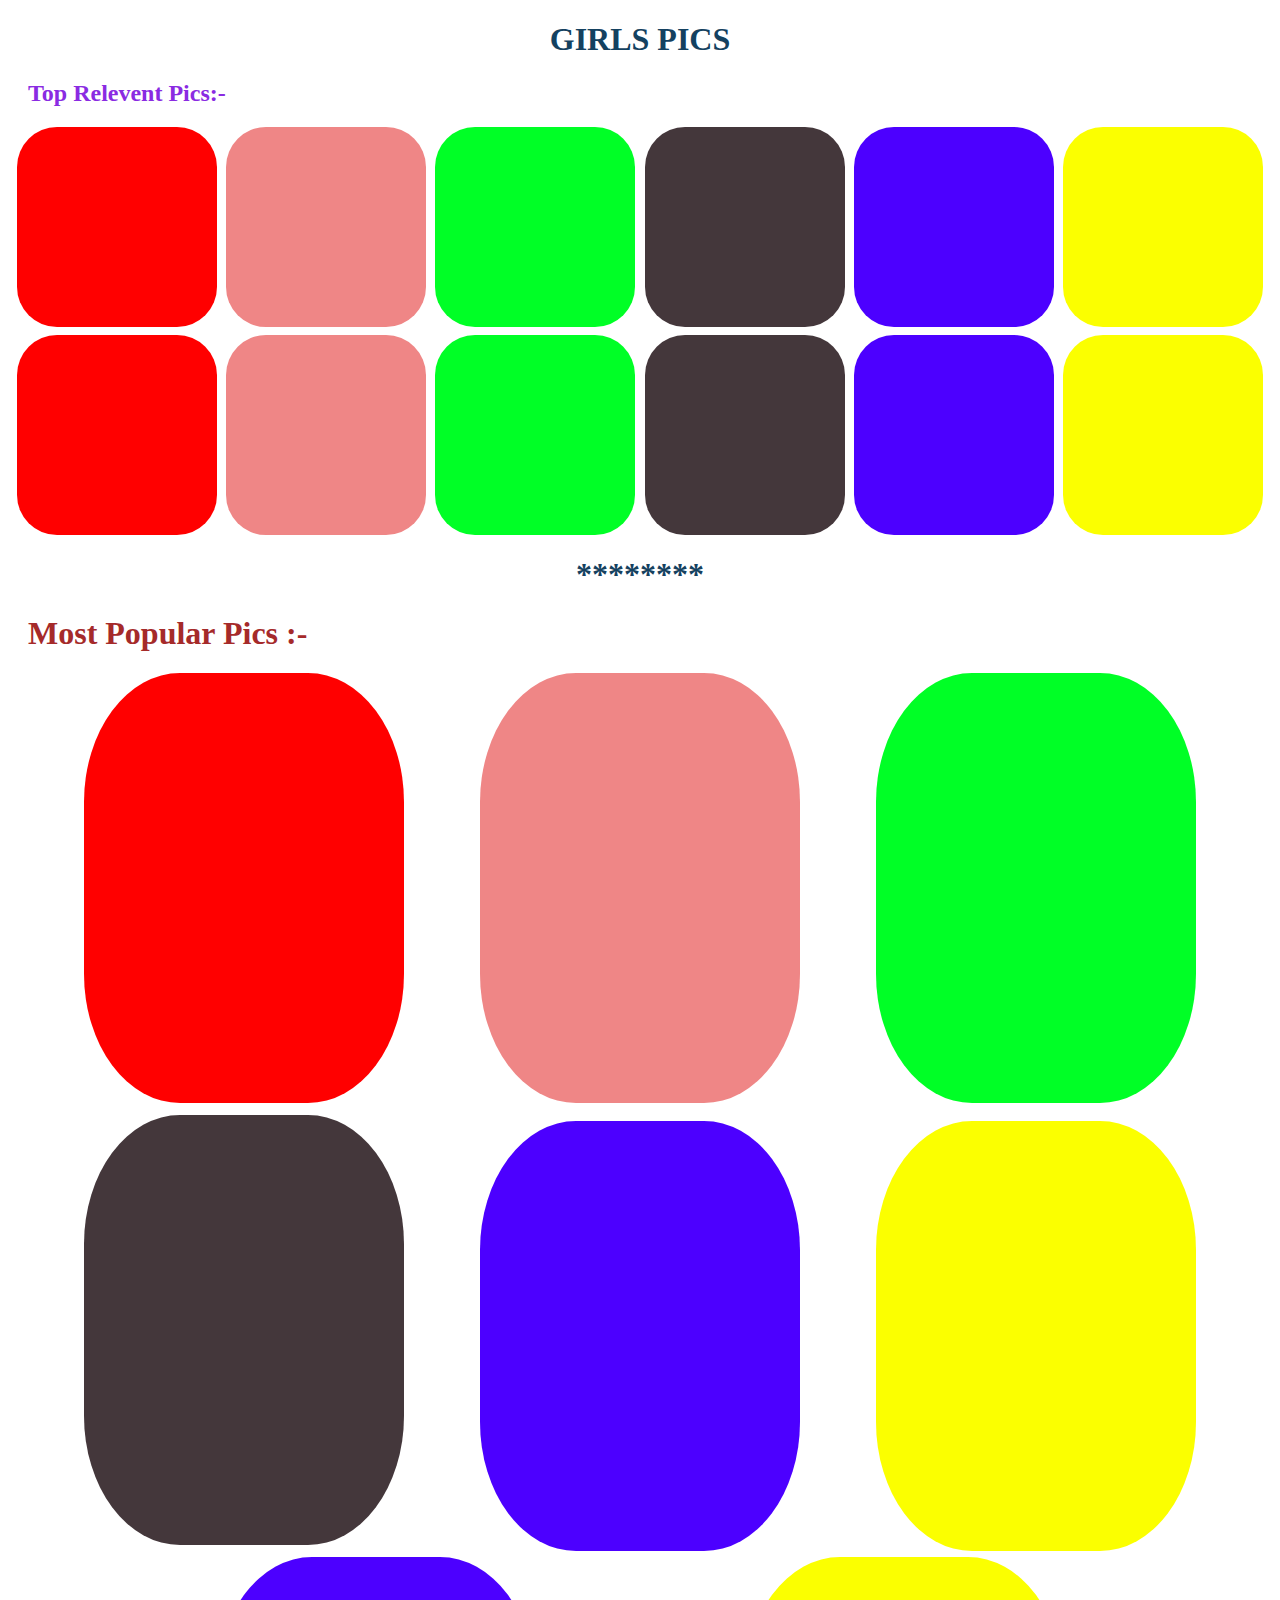
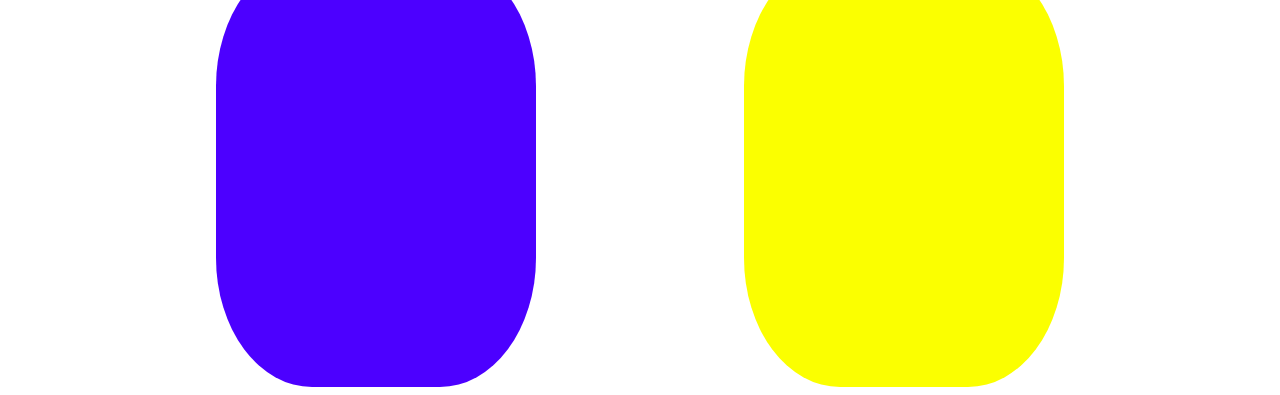
<file: page1.html>
<!DOCTYPE html>
<html lang="en">
<head>
    <meta charset="UTF-8">
    <meta name="viewport" content="width=device-width, initial-scale=1.0">
    <title>Document</title>
    <style>

h1{
    text-align: center;
    color: rgb(20, 65, 96);
    /* font-family: 'Dancing script'; */
}
.part1{
    display: flex;
    align-items: center;
    justify-content: space-evenly;
    flex-wrap: wrap;
}
.box1{
    height: 200px;
    width: 200px;
    background-color: red;
    margin-bottom: 8px;
    /* border-radius: 40%; */
    background-image: url("https://images.unsplash.com/photo-1700235120867-3517dbe5dd52?w=500&auto=format&fit=crop&q=60&ixlib=rb-4.0.3&ixid=M3wxMjA3fDB8MHxlZGl0b3JpYWwtZmVlZHwzfHx8ZW58MHx8fHx8");
    background-size: cover;
    border-radius: 20%;
}
.box2{
    height: 200px;
    width: 200px;
    background-color: rgb(239, 134, 134);
    margin-bottom: 8px;
    border-radius: 20%;
    /* border-radius: 30%; */
    background-image: url("https://images.unsplash.com/photo-1500336624523-d727130c3328?w=500&auto=format&fit=crop&q=60&ixlib=rb-4.0.3&ixid=M3wxMjA3fDB8MHxzZWFyY2h8MTh8fGdpcmxzJTIwcGljc3xlbnwwfHwwfHx8MA%3D%3D");
    background-size: cover;
}
.box3{
    height: 200px;
    width: 200px;
    background-color: rgb(0, 255, 38);
    margin-bottom: 8px;
    border-radius: 20%;
    /* border-radius: 15%; */
    background-image: url("https://images.unsplash.com/photo-1496217590455-aa63a8350eea?w=500&auto=format&fit=crop&q=60&ixlib=rb-4.0.3&ixid=M3wxMjA3fDB8MHxzZWFyY2h8MjN8fGdpcmxzJTIwcGljc3xlbnwwfHwwfHx8MA%3D%3D");
    background-size: cover;
}
.box4{
    height: 200px;
    width: 200px;
    border-radius: 20%;
    background-color: rgb(68, 55, 59);
    margin-bottom: 8px;
    background-image: url("https://images.unsplash.com/photo-1529680459049-bf0340fa0755?w=500&auto=format&fit=crop&q=60&ixlib=rb-4.0.3&ixid=M3wxMjA3fDB8MHxzZWFyY2h8MzF8fGdpcmxzJTIwcGljc3xlbnwwfHwwfHx8MA%3D%3D");
    background-size: cover;
}
.box5{
    height: 200px;
    width: 200px;
    background-color: rgb(76, 0, 255);
    margin-bottom: 8px;
    border-radius: 20%;
    background-image: url("https://images.unsplash.com/photo-1481214110143-ed630356e1bb?w=500&auto=format&fit=crop&q=60&ixlib=rb-4.0.3&ixid=M3wxMjA3fDB8MHxzZWFyY2h8NDB8fGdpcmxzJTIwcGljc3xlbnwwfHwwfHx8MA%3D%3D");
    background-size: cover;
}
.box6{
    height: 200px;
    width: 200px;
    background-color: rgb(251, 255, 0);
    margin-bottom: 8px;
    border-radius: 20%;
    background-image: url("https://plus.unsplash.com/premium_photo-1661754992884-70205a402e4c?w=500&auto=format&fit=crop&q=60&ixlib=rb-4.0.3&ixid=M3wxMjA3fDB8MHxzZWFyY2h8NjF8fGdpcmxzJTIwcGljc3xlbnwwfHwwfHx8MA%3D%3D");
    background-size: cover;
}



.box7{
    height: 200px;
    width: 200px;
    background-color: red;
    border-radius: 20%;
    /* margin-bottom: 8px; */
    /* border-radius: 40%; */
    background-image: url("https://images.unsplash.com/photo-1528120364248-fd5eceee4991?w=500&auto=format&fit=crop&q=60&ixlib=rb-4.0.3&ixid=M3wxMjA3fDB8MHxzZWFyY2h8NTV8fGdpcmxzJTIwcGljc3xlbnwwfHwwfHx8MA%3D%3D");
    background-size: cover;
}
.box8{
    height: 200px;
    width: 200px;
    background-color: rgb(239, 134, 134);
    border-radius: 20%;
    /* margin-bottom: 8px; */
    /* border-radius: 30%; */
    background-image: url("https://images.unsplash.com/photo-1533045228003-951f72459d87?w=500&auto=format&fit=crop&q=60&ixlib=rb-4.0.3&ixid=M3wxMjA3fDB8MHxzZWFyY2h8ODJ8fGdpcmxzJTIwcGljc3xlbnwwfHwwfHx8MA%3D%3D");
    background-size: cover;
}
.box9{
    height: 200px;
    width: 200px;
    background-color: rgb(0, 255, 38);
    border-radius: 20%;
    /* margin-bottom: 8px; */
    /* border-radius: 15%; */
    background-image: url("https://plus.unsplash.com/premium_photo-1668443421470-81e4efc29bf0?w=500&auto=format&fit=crop&q=60&ixlib=rb-4.0.3&ixid=M3wxMjA3fDB8MHxzZWFyY2h8MXx8Z2lybHMlMjBwaWNzfGVufDB8fDB8fHww");
    background-size: cover;
}
.box10{
    height: 200px;
    width: 200px;
    background-color: rgb(68, 55, 59);
    border-radius: 20%;
    background-image: url("https://images.unsplash.com/photo-1536720298877-693b87f05655?w=500&auto=format&fit=crop&q=60&ixlib=rb-4.0.3&ixid=M3wxMjA3fDB8MHxzZWFyY2h8ODB8fGdpcmxzJTIwcGljc3xlbnwwfHwwfHx8MA%3D%3D");
    background-size: cover;
    /* margin-bottom: 8px; */
}
.box11{
    height: 200px;
    width: 200px;
    background-color: rgb(76, 0, 255);
    border-radius: 20%;
    background-image: url("https://images.unsplash.com/photo-1526288417508-9811d4a31686?w=500&auto=format&fit=crop&q=60&ixlib=rb-4.0.3&ixid=M3wxMjA3fDB8MHxzZWFyY2h8NzZ8fGdpcmxzJTIwcGljc3xlbnwwfHwwfHx8MA%3D%3D");
    background-size: cover;
}
.box12{
    height: 200px;
    width: 200px;
    background-color: rgb(251, 255, 0);
    border-radius: 20%;
    background-image: url("https://plus.unsplash.com/premium_photo-1687832783314-c6b48f49d4ad?w=500&auto=format&fit=crop&q=60&ixlib=rb-4.0.3&ixid=M3wxMjA3fDB8MHxzZWFyY2h8NTd8fGdpcmxzJTIwcGljc3xlbnwwfHwwfHx8MA%3D%3D");
    background-size: cover;
}
.part2{
    display: flex;
    align-items: center;
    justify-content: space-evenly;
    flex-wrap: wrap;
    /* margin-top: 0px; */
}
.p1{
    height: 430px;
    width: 320px;
    background-color: red;
    margin-bottom: 12px;
    border-radius: 30%;
    background-image: url("https://images.unsplash.com/photo-1700235120867-3517dbe5dd52?w=500&auto=format&fit=crop&q=60&ixlib=rb-4.0.3&ixid=M3wxMjA3fDB8MHxlZGl0b3JpYWwtZmVlZHwzfHx8ZW58MHx8fHx8");
    background-size: cover;
}
.p2{
    height: 430px;
    width: 320px;
    background-color: rgb(239, 134, 134);
    margin-bottom: 12px;
    border-radius: 30%;
    /* border-radius: 30%; */
    background-image: url("https://images.unsplash.com/photo-1638156332423-e837806b1ae4?w=500&auto=format&fit=crop&q=60&ixlib=rb-4.0.3&ixid=M3wxMjA3fDB8MHxzZWFyY2h8ODR8fGdpcmxzJTIwcGljc3xlbnwwfHwwfHx8MA%3D%3D");
    background-size: cover;
}
.p3{
    height: 430px;
    width: 320px;
    background-color: rgb(0, 255, 38);
    margin-bottom: 12px;
    border-radius: 30%;
    /* border-radius: 15%; */
    background-image: url("https://images.unsplash.com/photo-1537199556802-53d6ec5922de?w=500&auto=format&fit=crop&q=60&ixlib=rb-4.0.3&ixid=M3wxMjA3fDB8MHxzZWFyY2h8OTV8fGdpcmxzJTIwcGljc3xlbnwwfHwwfHx8MA%3D%3D");
    background-size: cover;
}
.p4{
    height: 430px;
    width: 320px;
    background-color: rgb(68, 55, 59);
    margin-bottom: 12px;
    border-radius: 30%;
    background-image: url("https://images.unsplash.com/photo-1547944379-e0b132d2ddfd?w=500&auto=format&fit=crop&q=60&ixlib=rb-4.0.3&ixid=M3wxMjA3fDB8MHxzZWFyY2h8MTAyfHxnaXJscyUyMHBpY3N8ZW58MHx8MHx8fDA%3D");
    background-size: cover;
    background-position: center;
}
.p5{
    height: 430px;
    width: 320px;
    border-radius: 30%;
    background-image: url("https://plus.unsplash.com/premium_photo-1674498703089-55b34715a1df?w=500&auto=format&fit=crop&q=60&ixlib=rb-4.0.3&ixid=M3wxMjA3fDB8MHxzZWFyY2h8MTEzfHxnaXJscyUyMHBpY3N8ZW58MHx8MHx8fDA%3D");
    background-size: cover;
    background-color: rgb(76, 0, 255);
}
.p6{
    height: 430px;
    width: 320px;
    background-color: rgb(251, 255, 0);
    border-radius: 30%;
    background-image: url("https://images.unsplash.com/photo-1617985417088-34a820f7e9ad?w=500&auto=format&fit=crop&q=60&ixlib=rb-4.0.3&ixid=M3wxMjA3fDB8MHxzZWFyY2h8MTE2fHxnaXJscyUyMHBpY3N8ZW58MHx8MHx8fDA%3D");
    background-size: cover;
}
.p7{
    height: 430px;
    width: 320px;
    background-color: rgb(76, 0, 255);
    border-radius: 30%;
    background-image: url("https://images.unsplash.com/photo-1639150739650-928d4433fd94?w=500&auto=format&fit=crop&q=60&ixlib=rb-4.0.3&ixid=M3wxMjA3fDB8MHxzZWFyY2h8MTIyfHxnaXJscyUyMHBpY3N8ZW58MHx8MHx8fDA%3D");
    background-size: cover;
}
.p8{
    height: 430px;
    width: 320px;
    background-color: rgb(251, 255, 0);
    border-radius: 30%;
    background-image: url("https://images.unsplash.com/photo-1599829606666-5ac43d5ff60d?q=80&w=1374&auto=format&fit=crop&ixlib=rb-4.0.3&ixid=M3wxMjA3fDB8MHxwaG90by1wYWdlfHx8fGVufDB8fHx8fA%3D%3D");
    background-size: cover;
}



    </style>
</head>
<body>
    <h1>GIRLS PICS</h1>
    <h2 style="color: blueviolet; margin-left: 20px; font-family: 'Dancing script';">Top Relevent Pics:-</h2>
    <div class="page1">
    <div class="part1">
        <div class="box1" onclick="window.location.href='https://images.unsplash.com/photo-1700235120867-3517dbe5dd52?w=500&auto=format&fit=crop&q=60&ixlib=rb-4.0.3&ixid=M3wxMjA3fDB8MHxlZGl0b3JpYWwtZmVlZHwzfHx8ZW58MHx8fHx8'"></div>
        <div class="box2" onclick="window.location.href='https://images.unsplash.com/photo-1500336624523-d727130c3328?w=500&auto=format&fit=crop&q=60&ixlib=rb-4.0.3&ixid=M3wxMjA3fDB8MHxzZWFyY2h8MTh8fGdpcmxzJTIwcGljc3xlbnwwfHwwfHx8MA%3D%3D'"></div>
        <div class="box3" onclick="window.location.href='https://images.unsplash.com/photo-1496217590455-aa63a8350eea?w=500&auto=format&fit=crop&q=60&ixlib=rb-4.0.3&ixid=M3wxMjA3fDB8MHxzZWFyY2h8MjN8fGdpcmxzJTIwcGljc3xlbnwwfHwwfHx8MA%3D%3D'"></div>
        <div class="box4" onclick="window.location.href='https://images.unsplash.com/photo-1529680459049-bf0340fa0755?w=500&auto=format&fit=crop&q=60&ixlib=rb-4.0.3&ixid=M3wxMjA3fDB8MHxzZWFyY2h8MzF8fGdpcmxzJTIwcGljc3xlbnwwfHwwfHx8MA%3D%3D'"></div>
        <div class="box5" onclick="window.location.href='https://images.unsplash.com/photo-1481214110143-ed630356e1bb?w=500&auto=format&fit=crop&q=60&ixlib=rb-4.0.3&ixid=M3wxMjA3fDB8MHxzZWFyY2h8NDB8fGdpcmxzJTIwcGljc3xlbnwwfHwwfHx8MA%3D%3D'"></div>
        <div class="box6" onclick="window.location.href='https://plus.unsplash.com/premium_photo-1661754992884-70205a402e4c?w=500&auto=format&fit=crop&q=60&ixlib=rb-4.0.3&ixid=M3wxMjA3fDB8MHxzZWFyY2h8NjF8fGdpcmxzJTIwcGljc3xlbnwwfHwwfHx8MA%3D%3D'"></div>
        <div class="box7" onclick="window.location.href='https://images.unsplash.com/photo-1528120364248-fd5eceee4991?w=500&auto=format&fit=crop&q=60&ixlib=rb-4.0.3&ixid=M3wxMjA3fDB8MHxzZWFyY2h8NTV8fGdpcmxzJTIwcGljc3xlbnwwfHwwfHx8MA%3D%3D'"></div>
        <div class="box8" onclick="window.location.href='https://images.unsplash.com/photo-1533045228003-951f72459d87?w=500&auto=format&fit=crop&q=60&ixlib=rb-4.0.3&ixid=M3wxMjA3fDB8MHxzZWFyY2h8ODJ8fGdpcmxzJTIwcGljc3xlbnwwfHwwfHx8MA%3D%3D'"></div>
        <div class="box9" onclick="window.location.href='https://plus.unsplash.com/premium_photo-1668443421470-81e4efc29bf0?w=500&auto=format&fit=crop&q=60&ixlib=rb-4.0.3&ixid=M3wxMjA3fDB8MHxzZWFyY2h8MXx8Z2lybHMlMjBwaWNzfGVufDB8fDB8fHww'"></div>
        <div class="box10" onclick="window.location.href='https://images.unsplash.com/photo-1536720298877-693b87f05655?w=500&auto=format&fit=crop&q=60&ixlib=rb-4.0.3&ixid=M3wxMjA3fDB8MHxzZWFyY2h8ODB8fGdpcmxzJTIwcGljc3xlbnwwfHwwfHx8MA%3D%3D'"></div>
        <div class="box11" onclick="window.location.href='https://images.unsplash.com/photo-1526288417508-9811d4a31686?w=500&auto=format&fit=crop&q=60&ixlib=rb-4.0.3&ixid=M3wxMjA3fDB8MHxzZWFyY2h8NzZ8fGdpcmxzJTIwcGljc3xlbnwwfHwwfHx8MA%3D%3D'"></div>
        <div class="box12" onclick="window.location.href='https://plus.unsplash.com/premium_photo-1687832783314-c6b48f49d4ad?w=500&auto=format&fit=crop&q=60&ixlib=rb-4.0.3&ixid=M3wxMjA3fDB8MHxzZWFyY2h8NTd8fGdpcmxzJTIwcGljc3xlbnwwfHwwfHx8MA%3D%3D'"></div>

    </div>
    <h1>********</h1>
    <h1 style="text-align: left; margin-left: 20px; text-decoration: black dotted; color: brown; font-family: 'Dancing Script';">Most Popular Pics :-</h1>
    <div class="part2">
        <div class="p1" onclick="window.location.href='https://images.unsplash.com/photo-1700235120867-3517dbe5dd52?w=500&auto=format&fit=crop&q=60&ixlib=rb-4.0.3&ixid=M3wxMjA3fDB8MHxlZGl0b3JpYWwtZmVlZHwzfHx8ZW58MHx8fHx8'"></div>
        <div class="p2" onclick="window.location.href='https://images.unsplash.com/photo-1638156332423-e837806b1ae4?w=500&auto=format&fit=crop&q=60&ixlib=rb-4.0.3&ixid=M3wxMjA3fDB8MHxzZWFyY2h8ODR8fGdpcmxzJTIwcGljc3xlbnwwfHwwfHx8MA%3D%3D'"></div>
        <div class="p3" onclick="window.location.href='https://images.unsplash.com/photo-1537199556802-53d6ec5922de?w=500&auto=format&fit=crop&q=60&ixlib=rb-4.0.3&ixid=M3wxMjA3fDB8MHxzZWFyY2h8OTV8fGdpcmxzJTIwcGljc3xlbnwwfHwwfHx8MA%3D%3D'"></div>
        <div class="p4" onclick="window.location.href='https://images.unsplash.com/photo-1547944379-e0b132d2ddfd?w=500&auto=format&fit=crop&q=60&ixlib=rb-4.0.3&ixid=M3wxMjA3fDB8MHxzZWFyY2h8MTAyfHxnaXJscyUyMHBpY3N8ZW58MHx8MHx8fDA%3D'"></div>
        <div class="p5" onclick="window.location.href='https://plus.unsplash.com/premium_photo-1674498703089-55b34715a1df?w=500&auto=format&fit=crop&q=60&ixlib=rb-4.0.3&ixid=M3wxMjA3fDB8MHxzZWFyY2h8MTEzfHxnaXJscyUyMHBpY3N8ZW58MHx8MHx8fDA%3D'"></div>
        <div class="p6" onclick="window.location.href='https://images.unsplash.com/photo-1617985417088-34a820f7e9ad?w=500&auto=format&fit=crop&q=60&ixlib=rb-4.0.3&ixid=M3wxMjA3fDB8MHxzZWFyY2h8MTE2fHxnaXJscyUyMHBpY3N8ZW58MHx8MHx8fDA%3D'"></div>
        <div class="p7" onclick="window.location.href='https://images.unsplash.com/photo-1639150739650-928d4433fd94?w=500&auto=format&fit=crop&q=60&ixlib=rb-4.0.3&ixid=M3wxMjA3fDB8MHxzZWFyY2h8MTIyfHxnaXJscyUyMHBpY3N8ZW58MHx8MHx8fDA%3D'"></div>
        <div class="p8" onclick="window.location.href='https://images.unsplash.com/photo-1599829606666-5ac43d5ff60d?q=80&w=1374&auto=format&fit=crop&ixlib=rb-4.0.3&ixid=M3wxMjA3fDB8MHxwaG90by1wYWdlfHx8fGVufDB8fHx8fA%3D%3D'"></div>
    </div>

    </div>



    <script>

    </script>
</body>
</html>
</file>
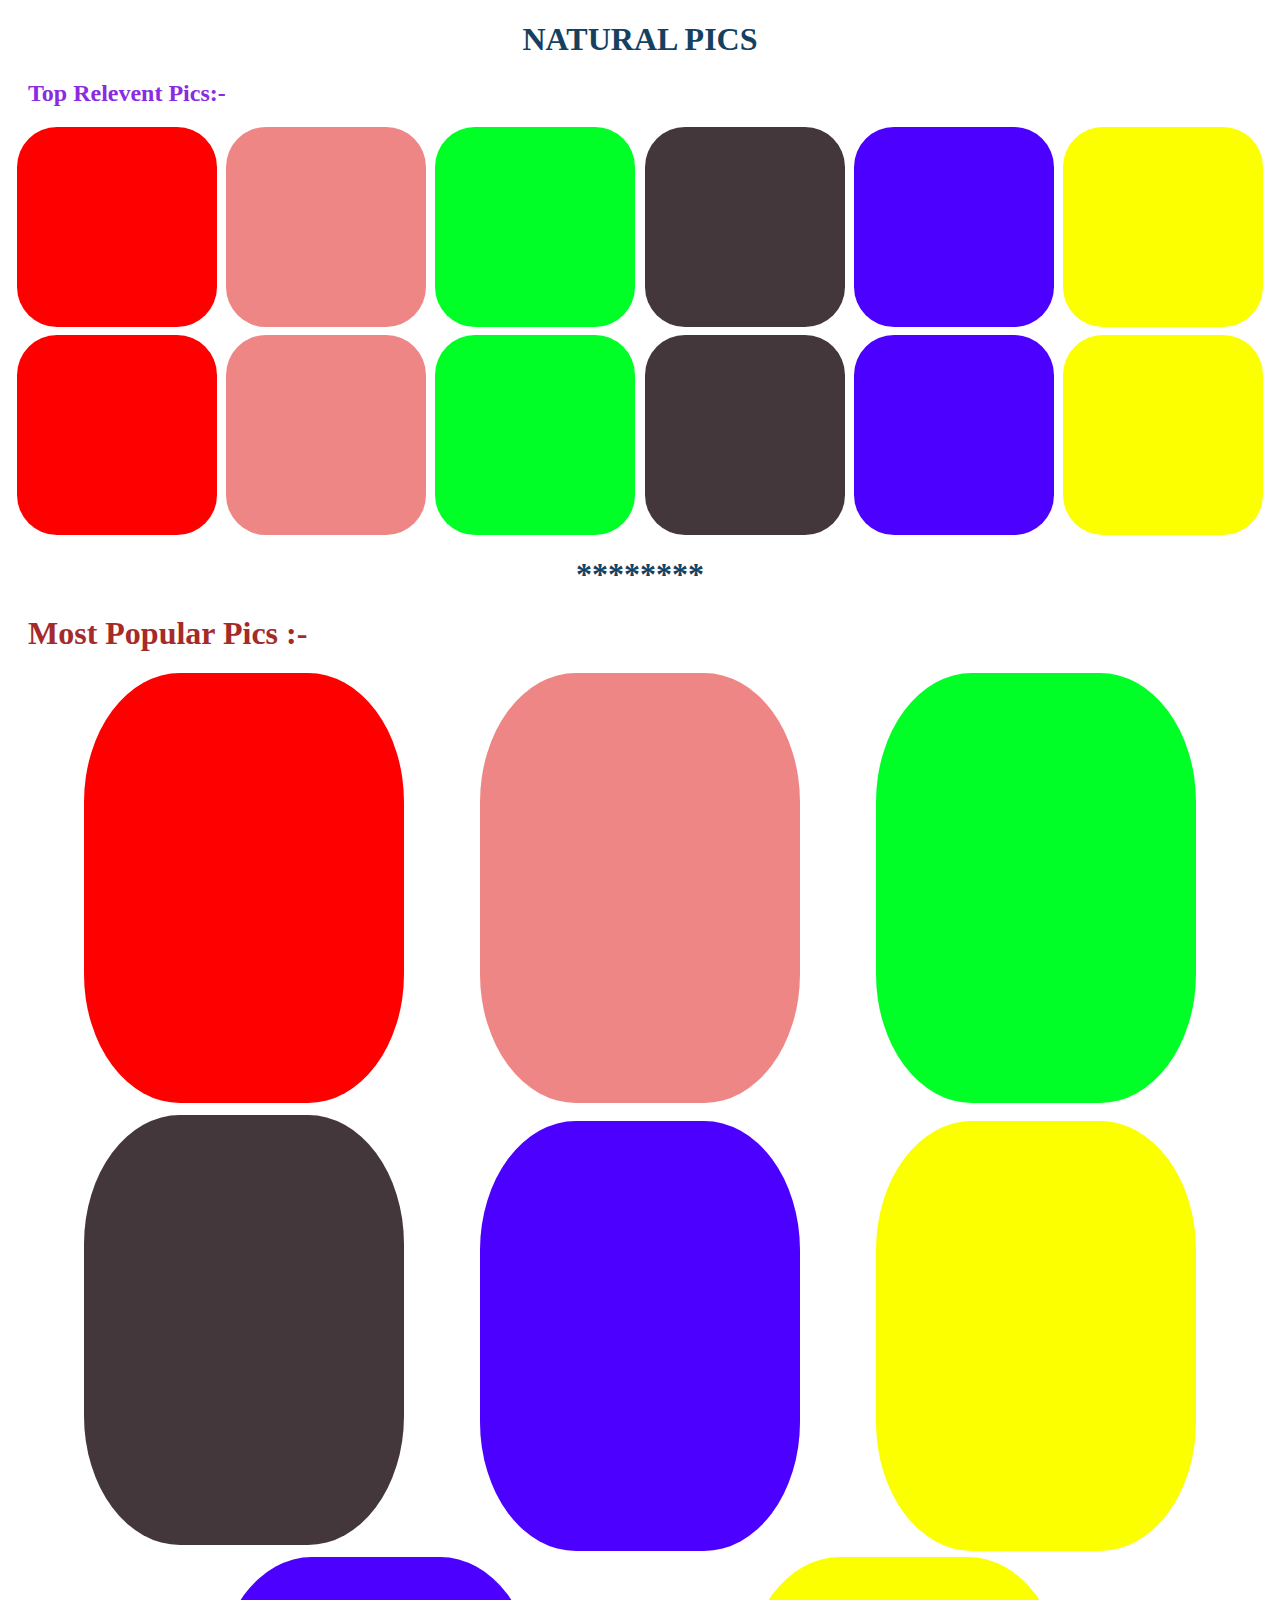
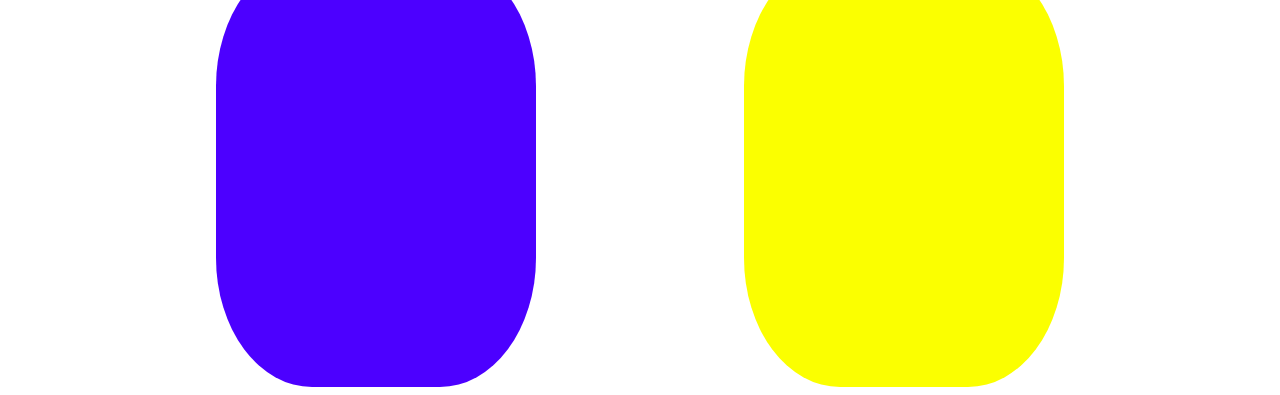
<file: page2.html>
<!DOCTYPE html>
<html lang="en">
<head>
    <meta charset="UTF-8">
    <meta name="viewport" content="width=device-width, initial-scale=1.0">
    <title>Document</title>
    <style>

h1{
    text-align: center;
    color: rgb(20, 65, 96);
    /* font-size: 38px; */
    /* font-family: 'Dancing Script'; */
}
.part1{
    display: flex;
    align-items: center;
    justify-content: space-evenly;
    flex-wrap: wrap;
}
.box1{
    height: 200px;
    width: 200px;
    background-color: red;
    margin-bottom: 8px;
    /* border-radius: 40%; */
    background-image: url("https://plus.unsplash.com/premium_photo-1690749740484-89660d6003f9?w=500&auto=format&fit=crop&q=60&ixlib=rb-4.0.3&ixid=M3wxMjA3fDB8MHxzZWFyY2h8MXx8bmF0dXJhbCUyMHBpY3N8ZW58MHx8MHx8fDA%3D");
    background-size: cover;
    border-radius: 20%;
}
.box2{
    height: 200px;
    width: 200px;
    background-color: rgb(239, 134, 134);
    margin-bottom: 8px;
    border-radius: 20%;
    /* border-radius: 30%; */
    background-image: url("https://images.unsplash.com/photo-1692224122494-8f97e6d66bad?w=500&auto=format&fit=crop&q=60&ixlib=rb-4.0.3&ixid=M3wxMjA3fDB8MHxzZWFyY2h8Mnx8bmF0dXJhbCUyMHBpY3N8ZW58MHx8MHx8fDA%3D");
    background-size: cover;
}
.box3{
    height: 200px;
    width: 200px;
    background-color: rgb(0, 255, 38);
    margin-bottom: 8px;
    border-radius: 20%;
    /* border-radius: 15%; */
    background-image: url("https://images.unsplash.com/photo-1695392868792-16a12411601a?w=500&auto=format&fit=crop&q=60&ixlib=rb-4.0.3&ixid=M3wxMjA3fDB8MHxzZWFyY2h8N3x8bmF0dXJhbCUyMHBpY3N8ZW58MHx8MHx8fDA%3D");
    background-size: cover;
}
.box4{
    height: 200px;
    width: 200px;
    border-radius: 20%;
    background-color: rgb(68, 55, 59);
    margin-bottom: 8px;
    background-image: url("https://images.unsplash.com/photo-1664376192935-175250d3ae72?w=500&auto=format&fit=crop&q=60&ixlib=rb-4.0.3&ixid=M3wxMjA3fDB8MHxzZWFyY2h8MTF8fG5hdHVyYWwlMjBwaWNzfGVufDB8fDB8fHww");
    background-size: cover;
}
.box5{
    height: 200px;
    width: 200px;
    background-color: rgb(76, 0, 255);
    margin-bottom: 8px;
    border-radius: 20%;
    background-image: url("https://images.unsplash.com/photo-1625430105065-dea2feb60104?w=500&auto=format&fit=crop&q=60&ixlib=rb-4.0.3&ixid=M3wxMjA3fDB8MHxzZWFyY2h8MTZ8fG5hdHVyYWwlMjBwaWNzfGVufDB8fDB8fHww");
    background-size: cover;
}
.box6{
    height: 200px;
    width: 200px;
    background-color: rgb(251, 255, 0);
    margin-bottom: 8px;
    border-radius: 20%;
    background-image: url("https://plus.unsplash.com/premium_photo-1692455906215-dff2237582d7?w=500&auto=format&fit=crop&q=60&ixlib=rb-4.0.3&ixid=M3wxMjA3fDB8MHxzZWFyY2h8MjF8fG5hdHVyYWwlMjBwaWNzfGVufDB8fDB8fHww");
    background-size: cover;
}



.box7{
    height: 200px;
    width: 200px;
    background-color: red;
    border-radius: 20%;
    /* margin-bottom: 8px; */
    /* border-radius: 40%; */
    background-image: url("https://images.unsplash.com/photo-1672443016968-de633dbba017?w=500&auto=format&fit=crop&q=60&ixlib=rb-4.0.3&ixid=M3wxMjA3fDB8MHxzZWFyY2h8MjN8fG5hdHVyYWwlMjBwaWNzfGVufDB8fDB8fHww");
    background-size: cover;
}
.box8{
    height: 200px;
    width: 200px;
    background-color: rgb(239, 134, 134);
    border-radius: 20%;
    /* margin-bottom: 8px; */
    /* border-radius: 30%; */
    background-image: url("https://images.unsplash.com/photo-1672955370261-cb081104baad?w=500&auto=format&fit=crop&q=60&ixlib=rb-4.0.3&ixid=M3wxMjA3fDB8MHxzZWFyY2h8Mjd8fG5hdHVyYWwlMjBwaWNzfGVufDB8fDB8fHww");
    background-size: cover;
}
.box9{
    height: 200px;
    width: 200px;
    background-color: rgb(0, 255, 38);
    border-radius: 20%;
    /* margin-bottom: 8px; */
    /* border-radius: 15%; */
    background-image: url("https://plus.unsplash.com/premium_photo-1692026998357-598980d9c22c?w=500&auto=format&fit=crop&q=60&ixlib=rb-4.0.3&ixid=M3wxMjA3fDB8MHxzZWFyY2h8Mjl8fG5hdHVyYWwlMjBwaWNzfGVufDB8fDB8fHww");
    background-size: cover;
}
.box10{
    height: 200px;
    width: 200px;
    background-color: rgb(68, 55, 59);
    border-radius: 20%;
    background-image: url("https://plus.unsplash.com/premium_photo-1692049124290-528e5f92a523?w=500&auto=format&fit=crop&q=60&ixlib=rb-4.0.3&ixid=M3wxMjA3fDB8MHxzZWFyY2h8MzN8fG5hdHVyYWwlMjBwaWNzfGVufDB8fDB8fHww");
    background-size: cover;
    /* margin-bottom: 8px; */
}
.box11{
    height: 200px;
    width: 200px;
    background-color: rgb(76, 0, 255);
    border-radius: 20%;
    background-image: url("https://plus.unsplash.com/premium_photo-1669986386171-5f54aee0a73b?w=500&auto=format&fit=crop&q=60&ixlib=rb-4.0.3&ixid=M3wxMjA3fDB8MHxzZWFyY2h8NDR8fG5hdHVyYWwlMjBwaWNzfGVufDB8fDB8fHww");
    background-size: cover;
}
.box12{
    height: 200px;
    width: 200px;
    background-color: rgb(251, 255, 0);
    border-radius: 20%;
    background-image: url("https://images.unsplash.com/photo-1625430106220-699102ec2b15?w=500&auto=format&fit=crop&q=60&ixlib=rb-4.0.3&ixid=M3wxMjA3fDB8MHxzZWFyY2h8NDN8fG5hdHVyYWwlMjBwaWNzfGVufDB8fDB8fHww");
    background-size: cover;
}
.part2{
    display: flex;
    align-items: center;
    justify-content: space-evenly;
    flex-wrap: wrap;
    /* margin-top: 15px; */
}
.p1{
    height: 430px;
    width: 320px;
    background-color: red;
    margin-bottom: 12px;
    border-radius: 30%;
    background-image: url("https://images.unsplash.com/photo-1548016338-b00b4aa6a004?w=500&auto=format&fit=crop&q=60&ixlib=rb-4.0.3&ixid=M3wxMjA3fDB8MHxzZWFyY2h8MTR8fHN1biUyMHBpY3N8ZW58MHx8MHx8fDA%3D");
    background-size: cover;
}
.p2{
    height: 430px;
    width: 320px;
    background-color: rgb(239, 134, 134);
    margin-bottom: 12px;
    border-radius: 30%;
    /* border-radius: 30%; */
    background-image: url("https://images.unsplash.com/photo-1664376192935-175250d3ae72?w=500&auto=format&fit=crop&q=60&ixlib=rb-4.0.3&ixid=M3wxMjA3fDB8MHxzZWFyY2h8MTF8fG5hdHVyYWwlMjBwaWNzfGVufDB8fDB8fHww");
    background-size: cover;
}
.p3{
    height: 430px;
    width: 320px;
    background-color: rgb(0, 255, 38);
    margin-bottom: 12px;
    border-radius: 30%;
    /* border-radius: 15%; */
    background-image: url("https://images.unsplash.com/photo-1693926214217-a5b142927e8c?w=500&auto=format&fit=crop&q=60&ixlib=rb-4.0.3&ixid=M3wxMjA3fDB8MHxzZWFyY2h8Nnx8c3VuJTIwcGljc3xlbnwwfHwwfHx8MA%3D%3D");
    background-size: cover;
}
.p4{
    height: 430px;
    width: 320px;
    background-color: rgb(68, 55, 59);
    margin-bottom: 12px;
    border-radius: 30%;
    background-image: url("https://images.unsplash.com/reserve/bOvf94dPRxWu0u3QsPjF_tree.jpg?w=500&auto=format&fit=crop&q=60&ixlib=rb-4.0.3&ixid=M3wxMjA3fDB8MHxzZWFyY2h8NTl8fG5hdHVyYWwlMjBwaWNzfGVufDB8fDB8fHww");
    background-size: cover;
    background-position: center;
}
.p5{
    height: 430px;
    width: 320px;
    border-radius: 30%;
    background-image: url("https://images.unsplash.com/photo-1509114397022-ed747cca3f65?w=500&auto=format&fit=crop&q=60&ixlib=rb-4.0.3&ixid=M3wxMjA3fDB8MHxzZWFyY2h8NTd8fG5hdHVyYWwlMjBwaWNzfGVufDB8fDB8fHww");
    background-size: cover;
    background-color: rgb(76, 0, 255);
}
.p6{
    height: 430px;
    width: 320px;
    background-color: rgb(251, 255, 0);
    border-radius: 30%;
    background-image: url("https://images.unsplash.com/photo-1689443807090-f9ad9a08d46c?w=500&auto=format&fit=crop&q=60&ixlib=rb-4.0.3&ixid=M3wxMjA3fDB8MHxzZWFyY2h8NDd8fG5hdHVyYWwlMjBwaWNzfGVufDB8fDB8fHww");
    background-size: cover;
}
.p7{
    height: 430px;
    width: 320px;
    background-color: rgb(76, 0, 255);
    border-radius: 30%;
    background-image: url("https://images.unsplash.com/photo-1698592897445-2b87b26c2db3?w=500&auto=format&fit=crop&q=60&ixlib=rb-4.0.3&ixid=M3wxMjA3fDB8MHxzZWFyY2h8Mzh8fG5hdHVyYWwlMjBwaWNzfGVufDB8fDB8fHww");
    background-size: cover;
}
.p8{
    height: 430px;
    width: 320px;
    background-color: rgb(251, 255, 0);
    border-radius: 30%;
    background-image: url("https://images.unsplash.com/photo-1610872827842-bd0c8c461a6f?w=500&auto=format&fit=crop&q=60&ixlib=rb-4.0.3&ixid=M3wxMjA3fDB8MHxzZWFyY2h8Mzl8fG5hdHVyYWwlMjBwaWNzfGVufDB8fDB8fHww");
    background-size: cover;
}



    </style>
</head>
<body>
    <h1>NATURAL PICS</h1>
    <h2 style="color: blueviolet; margin-left: 20px; font-family: 'Dancing Script';">Top Relevent Pics:-</h2>
    <div class="page1">
    <div class="part1">
        <div class="box1" onclick="window.location.href='https://plus.unsplash.com/premium_photo-1690749740484-89660d6003f9?w=500&auto=format&fit=crop&q=60&ixlib=rb-4.0.3&ixid=M3wxMjA3fDB8MHxzZWFyY2h8MXx8bmF0dXJhbCUyMHBpY3N8ZW58MHx8MHx8fDA%3D'"></div>
        <div class="box2" onclick="window.location.href='https://images.unsplash.com/photo-1692224122494-8f97e6d66bad?w=500&auto=format&fit=crop&q=60&ixlib=rb-4.0.3&ixid=M3wxMjA3fDB8MHxzZWFyY2h8Mnx8bmF0dXJhbCUyMHBpY3N8ZW58MHx8MHx8fDA%3D'"></div>
        <div class="box3" onclick="window.location.href='https://images.unsplash.com/photo-1695392868792-16a12411601a?w=500&auto=format&fit=crop&q=60&ixlib=rb-4.0.3&ixid=M3wxMjA3fDB8MHxzZWFyY2h8N3x8bmF0dXJhbCUyMHBpY3N8ZW58MHx8MHx8fDA%3D'"></div>
        <div class="box4" onclick="window.location.href='https://images.unsplash.com/photo-1664376192935-175250d3ae72?w=500&auto=format&fit=crop&q=60&ixlib=rb-4.0.3&ixid=M3wxMjA3fDB8MHxzZWFyY2h8MTF8fG5hdHVyYWwlMjBwaWNzfGVufDB8fDB8fHww'"></div>
        <div class="box5" onclick="window.location.href='https://images.unsplash.com/photo-1625430105065-dea2feb60104?w=500&auto=format&fit=crop&q=60&ixlib=rb-4.0.3&ixid=M3wxMjA3fDB8MHxzZWFyY2h8MTZ8fG5hdHVyYWwlMjBwaWNzfGVufDB8fDB8fHww'"></div>
        <div class="box6" onclick="window.location.href='https://plus.unsplash.com/premium_photo-1692455906215-dff2237582d7?w=500&auto=format&fit=crop&q=60&ixlib=rb-4.0.3&ixid=M3wxMjA3fDB8MHxzZWFyY2h8MjF8fG5hdHVyYWwlMjBwaWNzfGVufDB8fDB8fHww'"></div>
        <div class="box7" onclick="window.location.href='https://images.unsplash.com/photo-1672443016968-de633dbba017?w=500&auto=format&fit=crop&q=60&ixlib=rb-4.0.3&ixid=M3wxMjA3fDB8MHxzZWFyY2h8MjN8fG5hdHVyYWwlMjBwaWNzfGVufDB8fDB8fHww'"></div>
        <div class="box8" onclick="window.location.href='https://images.unsplash.com/photo-1672955370261-cb081104baad?w=500&auto=format&fit=crop&q=60&ixlib=rb-4.0.3&ixid=M3wxMjA3fDB8MHxzZWFyY2h8Mjd8fG5hdHVyYWwlMjBwaWNzfGVufDB8fDB8fHww'"></div>
        <div class="box9" onclick="window.location.href='https://plus.unsplash.com/premium_photo-1692026998357-598980d9c22c?w=500&auto=format&fit=crop&q=60&ixlib=rb-4.0.3&ixid=M3wxMjA3fDB8MHxzZWFyY2h8Mjl8fG5hdHVyYWwlMjBwaWNzfGVufDB8fDB8fHww'"></div>
        <div class="box10" onclick="window.location.href='https://plus.unsplash.com/premium_photo-1692049124290-528e5f92a523?w=500&auto=format&fit=crop&q=60&ixlib=rb-4.0.3&ixid=M3wxMjA3fDB8MHxzZWFyY2h8MzN8fG5hdHVyYWwlMjBwaWNzfGVufDB8fDB8fHww'"></div>
        <div class="box11" onclick="window.location.href='https://plus.unsplash.com/premium_photo-1669986386171-5f54aee0a73b?w=500&auto=format&fit=crop&q=60&ixlib=rb-4.0.3&ixid=M3wxMjA3fDB8MHxzZWFyY2h8NDR8fG5hdHVyYWwlMjBwaWNzfGVufDB8fDB8fHww'"></div>
        <div class="box12" onclick="window.location.href='https://images.unsplash.com/photo-1625430106220-699102ec2b15?w=500&auto=format&fit=crop&q=60&ixlib=rb-4.0.3&ixid=M3wxMjA3fDB8MHxzZWFyY2h8NDN8fG5hdHVyYWwlMjBwaWNzfGVufDB8fDB8fHww'"></div>

    </div>
    <h1>********</h1>
    <h1 style="text-align: left; margin-left: 20px; text-decoration: black dotted; color: brown;">Most Popular Pics :-</h1>
    <div class="part2">
        <div class="p1" onclick="window.location.href='https://images.unsplash.com/photo-1548016338-b00b4aa6a004?w=500&auto=format&fit=crop&q=60&ixlib=rb-4.0.3&ixid=M3wxMjA3fDB8MHxzZWFyY2h8MTR8fHN1biUyMHBpY3N8ZW58MHx8MHx8fDA%3D'"></div>
        <div class="p2" onclick="window.location.href='https://images.unsplash.com/photo-1664376192935-175250d3ae72?w=500&auto=format&fit=crop&q=60&ixlib=rb-4.0.3&ixid=M3wxMjA3fDB8MHxzZWFyY2h8MTF8fG5hdHVyYWwlMjBwaWNzfGVufDB8fDB8fHww'"></div>
        <div class="p3" onclick="window.location.href='https://images.unsplash.com/photo-1693926214217-a5b142927e8c?w=500&auto=format&fit=crop&q=60&ixlib=rb-4.0.3&ixid=M3wxMjA3fDB8MHxzZWFyY2h8Nnx8c3VuJTIwcGljc3xlbnwwfHwwfHx8MA%3D%3D'"></div>
        <div class="p4" onclick="window.location.href='https://images.unsplash.com/reserve/bOvf94dPRxWu0u3QsPjF_tree.jpg?w=500&auto=format&fit=crop&q=60&ixlib=rb-4.0.3&ixid=M3wxMjA3fDB8MHxzZWFyY2h8NTl8fG5hdHVyYWwlMjBwaWNzfGVufDB8fDB8fHww'"></div>
        <div class="p5" onclick="window.location.href='https://images.unsplash.com/photo-1509114397022-ed747cca3f65?w=500&auto=format&fit=crop&q=60&ixlib=rb-4.0.3&ixid=M3wxMjA3fDB8MHxzZWFyY2h8NTd8fG5hdHVyYWwlMjBwaWNzfGVufDB8fDB8fHww'"></div>
        <div class="p6" onclick="window.location.href='https://images.unsplash.com/photo-1689443807090-f9ad9a08d46c?w=500&auto=format&fit=crop&q=60&ixlib=rb-4.0.3&ixid=M3wxMjA3fDB8MHxzZWFyY2h8NDd8fG5hdHVyYWwlMjBwaWNzfGVufDB8fDB8fHww'"></div>
        <div class="p7" onclick="window.location.href='https://images.unsplash.com/photo-1698592897445-2b87b26c2db3?w=500&auto=format&fit=crop&q=60&ixlib=rb-4.0.3&ixid=M3wxMjA3fDB8MHxzZWFyY2h8Mzh8fG5hdHVyYWwlMjBwaWNzfGVufDB8fDB8fHww'"></div>
        <div class="p8" onclick="window.location.href='https://images.unsplash.com/photo-1610872827842-bd0c8c461a6f?w=500&auto=format&fit=crop&q=60&ixlib=rb-4.0.3&ixid=M3wxMjA3fDB8MHxzZWFyY2h8Mzl8fG5hdHVyYWwlMjBwaWNzfGVufDB8fDB8fHww'"></div>
    </div>

    </div>



    <script>

    </script>
</body>
</html>
</file>
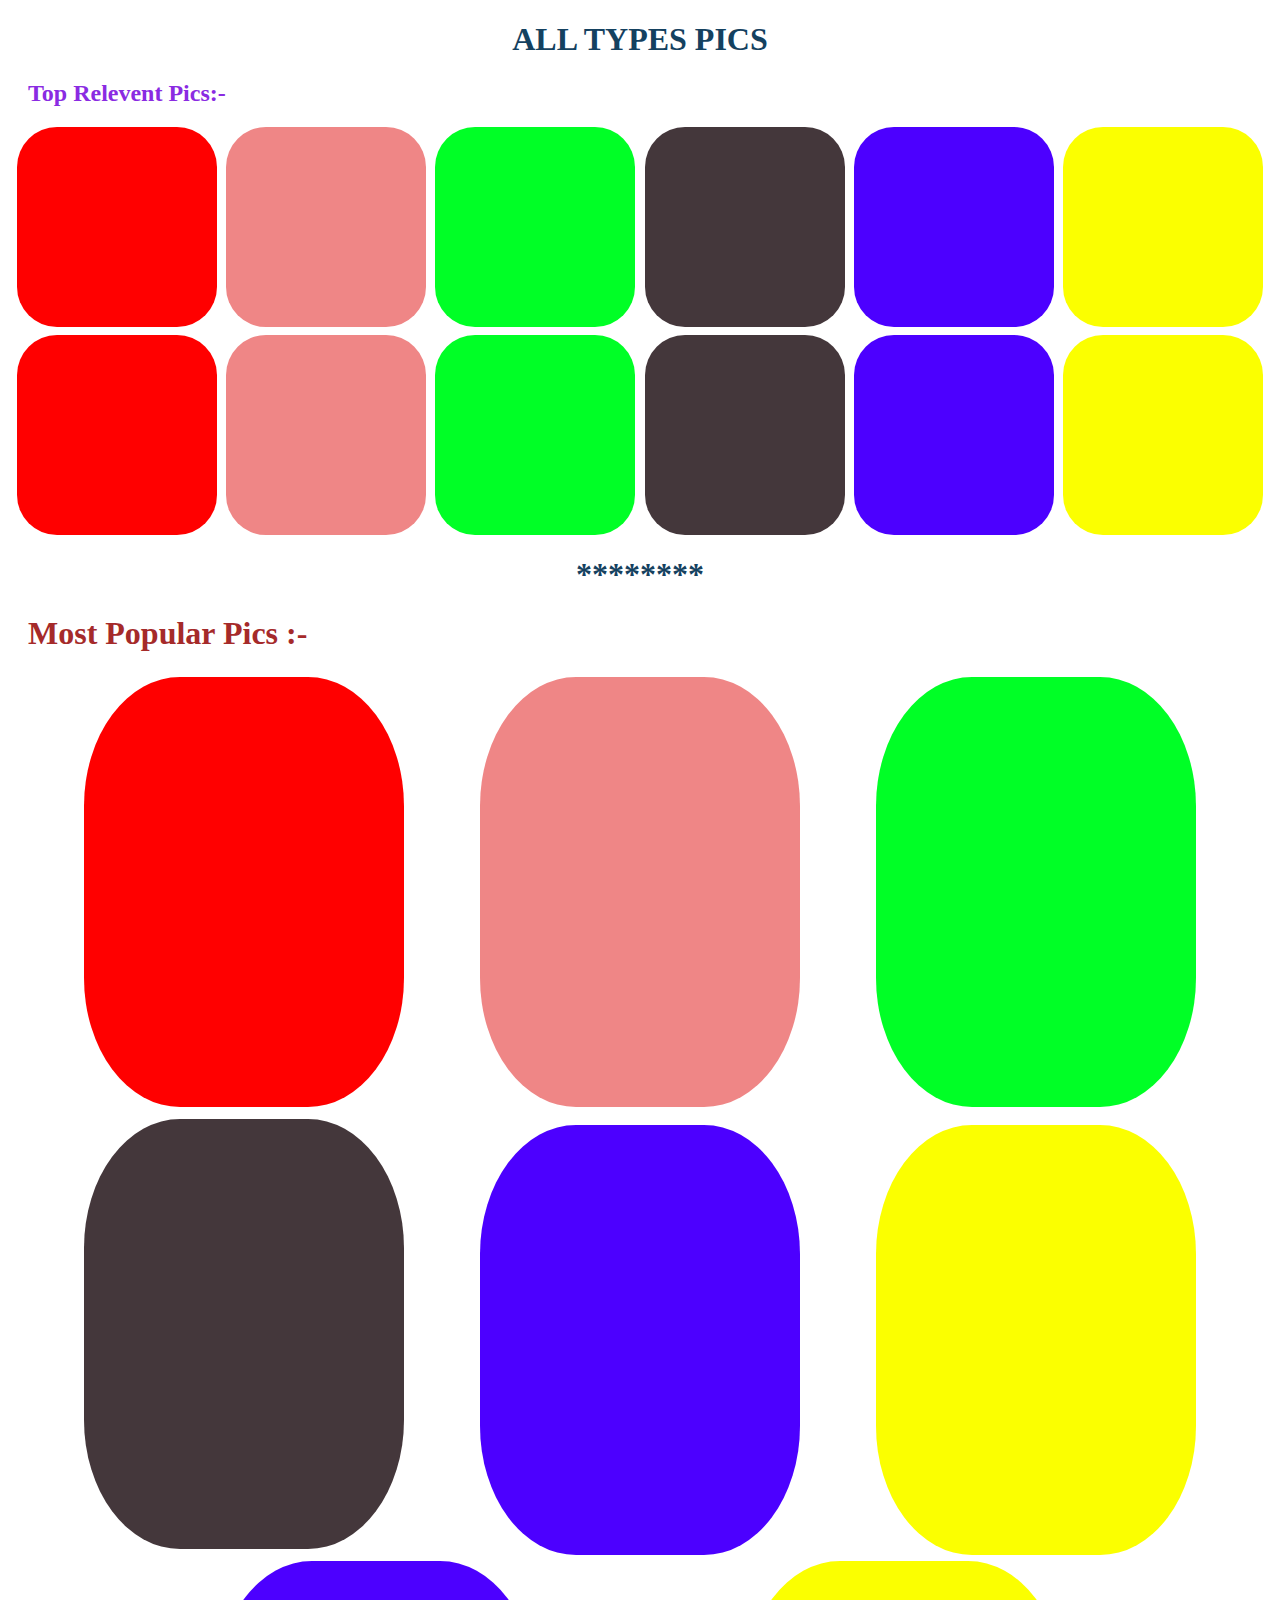
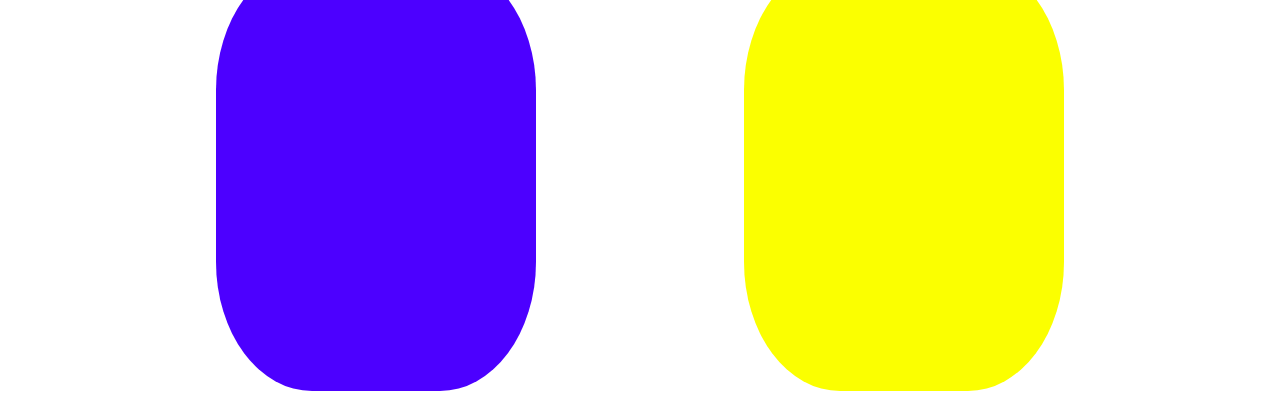
<file: page3.html>
<!DOCTYPE html>
<html lang="en">
<head>
    <meta charset="UTF-8">
    <meta name="viewport" content="width=device-width, initial-scale=1.0">
    <title>Document</title>
    <style>

h1{
    text-align: center;
    color: rgb(20, 65, 96);
    /* font-family: 'Dancing Script'; */
}
.part1{
    display: flex;
    align-items: center;
    justify-content: space-evenly;
    flex-wrap: wrap;
}
.box1{
    height: 200px;
    width: 200px;
    background-color: red;
    margin-bottom: 8px;
    /* border-radius: 40%; */
    background-image: url("https://images.unsplash.com/photo-1628246493110-c34888a9117b?w=500&auto=format&fit=crop&q=60&ixlib=rb-4.0.3&ixid=M3wxMjA3fDB8MHxzZWFyY2h8MjR8fHBpY3N8ZW58MHx8MHx8fDA%3D");
    background-size: cover;
    border-radius: 20%;
}
.box2{
    height: 200px;
    width: 200px;
    background-color: rgb(239, 134, 134);
    margin-bottom: 8px;
    border-radius: 20%;
    /* border-radius: 30%; */
    background-image: url("https://plus.unsplash.com/premium_photo-1669632824466-09b2c595aa4c?w=500&auto=format&fit=crop&q=60&ixlib=rb-4.0.3&ixid=M3wxMjA3fDB8MHxzZWFyY2h8Mjl8fHBpY3N8ZW58MHx8MHx8fDA%3D");
    background-size: cover;
}
.box3{
    height: 200px;
    width: 200px;
    background-color: rgb(0, 255, 38);
    margin-bottom: 8px;
    border-radius: 20%;
    /* border-radius: 15%; */
    background-image: url("https://plus.unsplash.com/premium_photo-1673792326003-64e2b16f5d50?w=500&auto=format&fit=crop&q=60&ixlib=rb-4.0.3&ixid=M3wxMjA3fDB8MHxzZWFyY2h8NDF8fHBpY3N8ZW58MHx8MHx8fDA%3D");
    background-size: cover;
}
.box4{
    height: 200px;
    width: 200px;
    border-radius: 20%;
    background-color: rgb(68, 55, 59);
    margin-bottom: 8px;
    background-image: url("https://images.unsplash.com/photo-1610288733460-14f838fc590b?w=500&auto=format&fit=crop&q=60&ixlib=rb-4.0.3&ixid=M3wxMjA3fDB8MHxzZWFyY2h8NTR8fHBpY3N8ZW58MHx8MHx8fDA%3D");
    background-size: cover;
}
.box5{
    height: 200px;
    width: 200px;
    background-color: rgb(76, 0, 255);
    margin-bottom: 8px;
    border-radius: 20%;
    background-image: url("https://images.unsplash.com/photo-1605549728652-1bd027794e82?w=500&auto=format&fit=crop&q=60&ixlib=rb-4.0.3&ixid=M3wxMjA3fDB8MHxzZWFyY2h8NTZ8fHBpY3N8ZW58MHx8MHx8fDA%3D");
    background-size: cover;
}
.box6{
    height: 200px;
    width: 200px;
    background-color: rgb(251, 255, 0);
    margin-bottom: 8px;
    border-radius: 20%;
    background-image: url("https://images.unsplash.com/photo-1635426278853-42279861a17c?w=500&auto=format&fit=crop&q=60&ixlib=rb-4.0.3&ixid=M3wxMjA3fDB8MHxzZWFyY2h8NTl8fHBpY3N8ZW58MHx8MHx8fDA%3D");
    background-size: cover;
}



.box7{
    height: 200px;
    width: 200px;
    background-color: red;
    border-radius: 20%;
    /* margin-bottom: 8px; */
    /* border-radius: 40%; */
    background-image: url("https://images.unsplash.com/photo-1616953882431-3b8158da5836?w=500&auto=format&fit=crop&q=60&ixlib=rb-4.0.3&ixid=M3wxMjA3fDB8MHxzZWFyY2h8MTczfHxhbGwlMjB0eXBlcyUyMHBpY3N8ZW58MHx8MHx8fDA%3D");
    background-size: cover;
}
.box8{
    height: 200px;
    width: 200px;
    background-color: rgb(239, 134, 134);
    border-radius: 20%;
    /* margin-bottom: 8px; */
    /* border-radius: 30%; */
    background-image: url("https://images.unsplash.com/photo-1533514114760-4389f572ae26?w=500&auto=format&fit=crop&q=60&ixlib=rb-4.0.3&ixid=M3wxMjA3fDB8MHxzZWFyY2h8MTZ8fHBpY3N8ZW58MHx8MHx8fDA%3D");
    background-size: cover;
}
.box9{
    height: 200px;
    width: 200px;
    background-color: rgb(0, 255, 38);
    border-radius: 20%;
    /* margin-bottom: 8px; */
    /* border-radius: 15%; */
    background-image: url("https://images.unsplash.com/photo-1603074435023-c98df9c6d98a?w=500&auto=format&fit=crop&q=60&ixlib=rb-4.0.3&ixid=M3wxMjA3fDB8MHxzZWFyY2h8MTQ1fHxhbGwlMjB0eXBlcyUyMHBpY3N8ZW58MHx8MHx8fDA%3D");
    background-size: cover;
}
.box10{
    height: 200px;
    width: 200px;
    background-color: rgb(68, 55, 59);
    border-radius: 20%;
    background-image: url("https://images.unsplash.com/photo-1675282120637-bf7f084049e4?w=500&auto=format&fit=crop&q=60&ixlib=rb-4.0.3&ixid=M3wxMjA3fDB8MHxzZWFyY2h8MTE5fHxhbGwlMjB0eXBlcyUyMHBpY3N8ZW58MHx8MHx8fDA%3D");
    background-size: cover;
    /* margin-bottom: 8px; */
}
.box11{
    height: 200px;
    width: 200px;
    background-color: rgb(76, 0, 255);
    border-radius: 20%;
    background-image: url("https://plus.unsplash.com/premium_photo-1669986386171-5f54aee0a73b?w=500&auto=format&fit=crop&q=60&ixlib=rb-4.0.3&ixid=M3wxMjA3fDB8MHxzZWFyY2h8NDR8fG5hdHVyYWwlMjBwaWNzfGVufDB8fDB8fHww");
    background-size: cover;
}
.box12{
    height: 200px;
    width: 200px;
    background-color: rgb(251, 255, 0);
    border-radius: 20%;
    background-image: url("https://images.unsplash.com/photo-1696269776484-e00ea678a9af?w=500&auto=format&fit=crop&q=60&ixlib=rb-4.0.3&ixid=M3wxMjA3fDB8MHxzZWFyY2h8MTA1fHxhbGwlMjB0eXBlcyUyMHBpY3N8ZW58MHx8MHx8fDA%3D");
    background-size: cover;
}
.part2{
    display: flex;
    align-items: center;
    justify-content: space-evenly;
    flex-wrap: wrap;
    margin-top: 25px;
}
.p1{
    height: 430px;
    width: 320px;
    background-color: red;
    margin-bottom: 12px;
    border-radius: 30%;
    background-image: url("https://images.unsplash.com/photo-1674654561955-c5a4fa89d446?w=500&auto=format&fit=crop&q=60&ixlib=rb-4.0.3&ixid=M3wxMjA3fDB8MHxzZWFyY2h8OTB8fGFsbCUyMHR5cGVzJTIwcGljc3xlbnwwfHwwfHx8MA%3D%3D");
    background-size: cover;
}
.p2{
    height: 430px;
    width: 320px;
    background-color: rgb(239, 134, 134);
    margin-bottom: 12px;
    border-radius: 30%;
    /* border-radius: 30%; */
    background-image: url("https://images.unsplash.com/photo-1615281378393-6225797ba2b9?w=500&auto=format&fit=crop&q=60&ixlib=rb-4.0.3&ixid=M3wxMjA3fDB8MHxzZWFyY2h8OTF8fGFsbCUyMHR5cGVzJTIwcGljc3xlbnwwfHwwfHx8MA%3D%3D");
    background-size: cover;
}
.p3{
    height: 430px;
    width: 320px;
    background-color: rgb(0, 255, 38);
    margin-bottom: 12px;
    border-radius: 30%;
    /* border-radius: 15%; */
    background-image: url("https://images.unsplash.com/photo-1609169570298-89c30a678c34?w=500&auto=format&fit=crop&q=60&ixlib=rb-4.0.3&ixid=M3wxMjA3fDB8MHxzZWFyY2h8MTAyfHxhbGwlMjB0eXBlcyUyMHBpY3N8ZW58MHx8MHx8fDA%3D");
    background-size: cover;
    background-position: center;
}
.p4{
    height: 430px;
    width: 320px;
    background-color: rgb(68, 55, 59);
    margin-bottom: 12px;
    border-radius: 30%;
    background-image: url("https://images.unsplash.com/photo-1687936809722-2ec1af3437b7?w=500&auto=format&fit=crop&q=60&ixlib=rb-4.0.3&ixid=M3wxMjA3fDB8MHxzZWFyY2h8Nzl8fGFsbCUyMHR5cGVzJTIwcGljc3xlbnwwfHwwfHx8MA%3D%3D");
    background-size: cover;
    background-position: center;
}
.p5{
    height: 430px;
    width: 320px;
    border-radius: 30%;
    background-image: url("https://images.unsplash.com/photo-1535100853354-cab719232ca1?w=500&auto=format&fit=crop&q=60&ixlib=rb-4.0.3&ixid=M3wxMjA3fDB8MHxzZWFyY2h8NTZ8fGFsbCUyMHR5cGVzJTIwcGljc3xlbnwwfHwwfHx8MA%3D%3D");
    background-size: cover;
    background-color: rgb(76, 0, 255);
    background-position: center;
}
.p6{
    height: 430px;
    width: 320px;
    background-color: rgb(251, 255, 0);
    border-radius: 30%;
    background-image: url("https://images.unsplash.com/photo-1628246317828-18bd3bf12593?w=500&auto=format&fit=crop&q=60&ixlib=rb-4.0.3&ixid=M3wxMjA3fDB8MHxzZWFyY2h8MTl8fGFsbCUyMHR5cGVzJTIwcGljc3xlbnwwfHwwfHx8MA%3D%3D");
    background-size: cover;
}
.p7{
    height: 430px;
    width: 320px;
    background-color: rgb(76, 0, 255);
    border-radius: 30%;
    background-image: url("https://images.unsplash.com/photo-1680468196789-3a10379bf9ea?w=500&auto=format&fit=crop&q=60&ixlib=rb-4.0.3&ixid=M3wxMjA3fDB8MHxzZWFyY2h8MzB8fGFsbCUyMHR5cGVzJTIwcGljc3xlbnwwfHwwfHx8MA%3D%3D");
    background-size: cover;
}
.p8{
    height: 430px;
    width: 320px;
    background-color: rgb(251, 255, 0);
    border-radius: 30%;
    background-image: url("https://images.unsplash.com/photo-1628246493110-c34888a9117b?w=500&auto=format&fit=crop&q=60&ixlib=rb-4.0.3&ixid=M3wxMjA3fDB8MHxzZWFyY2h8NDh8fGFsbCUyMHR5cGVzJTIwcGljc3xlbnwwfHwwfHx8MA%3D%3D");
    background-size: cover;
}



    </style>
</head>
<body>
    <h1>ALL TYPES PICS</h1>
    <h2 style="color: blueviolet; margin-left: 20px; font-family: 'Dancing Script';">Top Relevent Pics:-</h2>
    <div class="page1">
    <div class="part1">
        <div class="box1" onclick="window.location.href='https://images.unsplash.com/photo-1628246493110-c34888a9117b?w=500&auto=format&fit=crop&q=60&ixlib=rb-4.0.3&ixid=M3wxMjA3fDB8MHxzZWFyY2h8MjR8fHBpY3N8ZW58MHx8MHx8fDA%3D'"></div>
        <div class="box2" onclick="window.location.href='https://plus.unsplash.com/premium_photo-1669632824466-09b2c595aa4c?w=500&auto=format&fit=crop&q=60&ixlib=rb-4.0.3&ixid=M3wxMjA3fDB8MHxzZWFyY2h8Mjl8fHBpY3N8ZW58MHx8MHx8fDA%3D'"></div>
        <div class="box3" onclick="window.location.href='https://plus.unsplash.com/premium_photo-1673792326003-64e2b16f5d50?w=500&auto=format&fit=crop&q=60&ixlib=rb-4.0.3&ixid=M3wxMjA3fDB8MHxzZWFyY2h8NDF8fHBpY3N8ZW58MHx8MHx8fDA%3D'"></div>
        <div class="box4" onclick="window.location.href='https://images.unsplash.com/photo-1610288733460-14f838fc590b?w=500&auto=format&fit=crop&q=60&ixlib=rb-4.0.3&ixid=M3wxMjA3fDB8MHxzZWFyY2h8NTR8fHBpY3N8ZW58MHx8MHx8fDA%3D'"></div>
        <div class="box5" onclick="window.location.href='https://images.unsplash.com/photo-1605549728652-1bd027794e82?w=500&auto=format&fit=crop&q=60&ixlib=rb-4.0.3&ixid=M3wxMjA3fDB8MHxzZWFyY2h8NTZ8fHBpY3N8ZW58MHx8MHx8fDA%3D'"></div>
        <div class="box6" onclick="window.location.href='https://images.unsplash.com/photo-1635426278853-42279861a17c?w=500&auto=format&fit=crop&q=60&ixlib=rb-4.0.3&ixid=M3wxMjA3fDB8MHxzZWFyY2h8NTl8fHBpY3N8ZW58MHx8MHx8fDA%3D'"></div>
        <div class="box7" onclick="window.location.href='https://images.unsplash.com/photo-1616953882431-3b8158da5836?w=500&auto=format&fit=crop&q=60&ixlib=rb-4.0.3&ixid=M3wxMjA3fDB8MHxzZWFyY2h8MTczfHxhbGwlMjB0eXBlcyUyMHBpY3N8ZW58MHx8MHx8fDA%3D'"></div>
        <div class="box8" onclick="window.location.href='https://images.unsplash.com/photo-1533514114760-4389f572ae26?w=500&auto=format&fit=crop&q=60&ixlib=rb-4.0.3&ixid=M3wxMjA3fDB8MHxzZWFyY2h8MTZ8fHBpY3N8ZW58MHx8MHx8fDA%3D'"></div>
        <div class="box9" onclick="window.location.href='https://images.unsplash.com/photo-1603074435023-c98df9c6d98a?w=500&auto=format&fit=crop&q=60&ixlib=rb-4.0.3&ixid=M3wxMjA3fDB8MHxzZWFyY2h8MTQ1fHxhbGwlMjB0eXBlcyUyMHBpY3N8ZW58MHx8MHx8fDA%3D'"></div>
        <div class="box10" onclick="window.location.href='https://images.unsplash.com/photo-1675282120637-bf7f084049e4?w=500&auto=format&fit=crop&q=60&ixlib=rb-4.0.3&ixid=M3wxMjA3fDB8MHxzZWFyY2h8MTE5fHxhbGwlMjB0eXBlcyUyMHBpY3N8ZW58MHx8MHx8fDA%3D'"></div>
        <div class="box11" onclick="window.location.href='https://plus.unsplash.com/premium_photo-1669986386171-5f54aee0a73b?w=500&auto=format&fit=crop&q=60&ixlib=rb-4.0.3&ixid=M3wxMjA3fDB8MHxzZWFyY2h8NDR8fG5hdHVyYWwlMjBwaWNzfGVufDB8fDB8fHww'"></div>
        <div class="box12" onclick="window.location.href='https://images.unsplash.com/photo-1696269776484-e00ea678a9af?w=500&auto=format&fit=crop&q=60&ixlib=rb-4.0.3&ixid=M3wxMjA3fDB8MHxzZWFyY2h8MTA1fHxhbGwlMjB0eXBlcyUyMHBpY3N8ZW58MHx8MHx8fDA%3D'"></div>

    </div>
    <h1>********</h1>
    <h1 style="text-align: left; margin-left: 20px; text-decoration: black dotted; color: brown;">Most Popular Pics :-</h1>
    <div class="part2">
        <div class="p1" onclick="window.location.href='https://images.unsplash.com/photo-1674654561955-c5a4fa89d446?w=500&auto=format&fit=crop&q=60&ixlib=rb-4.0.3&ixid=M3wxMjA3fDB8MHxzZWFyY2h8OTB8fGFsbCUyMHR5cGVzJTIwcGljc3xlbnwwfHwwfHx8MA%3D%3D'"></div>
        <div class="p2" onclick="window.location.href='https://images.unsplash.com/photo-1615281378393-6225797ba2b9?w=500&auto=format&fit=crop&q=60&ixlib=rb-4.0.3&ixid=M3wxMjA3fDB8MHxzZWFyY2h8OTF8fGFsbCUyMHR5cGVzJTIwcGljc3xlbnwwfHwwfHx8MA%3D%3D'"></div>
        <div class="p3" onclick="window.location.href='https://images.unsplash.com/photo-1609169570298-89c30a678c34?w=500&auto=format&fit=crop&q=60&ixlib=rb-4.0.3&ixid=M3wxMjA3fDB8MHxzZWFyY2h8MTAyfHxhbGwlMjB0eXBlcyUyMHBpY3N8ZW58MHx8MHx8fDA%3D'"></div>
        <div class="p4" onclick="window.location.href='https://images.unsplash.com/photo-1687936809722-2ec1af3437b7?w=500&auto=format&fit=crop&q=60&ixlib=rb-4.0.3&ixid=M3wxMjA3fDB8MHxzZWFyY2h8Nzl8fGFsbCUyMHR5cGVzJTIwcGljc3xlbnwwfHwwfHx8MA%3D%3D'"></div>
        <div class="p5" onclick="window.location.href='https://images.unsplash.com/photo-1535100853354-cab719232ca1?w=500&auto=format&fit=crop&q=60&ixlib=rb-4.0.3&ixid=M3wxMjA3fDB8MHxzZWFyY2h8NTZ8fGFsbCUyMHR5cGVzJTIwcGljc3xlbnwwfHwwfHx8MA%3D%3D'"></div>
        <div class="p6" onclick="window.location.href='https://images.unsplash.com/photo-1628246317828-18bd3bf12593?w=500&auto=format&fit=crop&q=60&ixlib=rb-4.0.3&ixid=M3wxMjA3fDB8MHxzZWFyY2h8MTl8fGFsbCUyMHR5cGVzJTIwcGljc3xlbnwwfHwwfHx8MA%3D%3D'"></div>
        <div class="p7" onclick="window.location.href='https://images.unsplash.com/photo-1680468196789-3a10379bf9ea?w=500&auto=format&fit=crop&q=60&ixlib=rb-4.0.3&ixid=M3wxMjA3fDB8MHxzZWFyY2h8MzB8fGFsbCUyMHR5cGVzJTIwcGljc3xlbnwwfHwwfHx8MA%3D%3D'"></div>
        <div class="p8" onclick="window.location.href='https://images.unsplash.com/photo-1628246493110-c34888a9117b?w=500&auto=format&fit=crop&q=60&ixlib=rb-4.0.3&ixid=M3wxMjA3fDB8MHxzZWFyY2h8NDh8fGFsbCUyMHR5cGVzJTIwcGljc3xlbnwwfHwwfHx8MA%3D%3D'"></div>
    </div>

    </div>



    <script>

    </script>
</body>
</html>
</file>
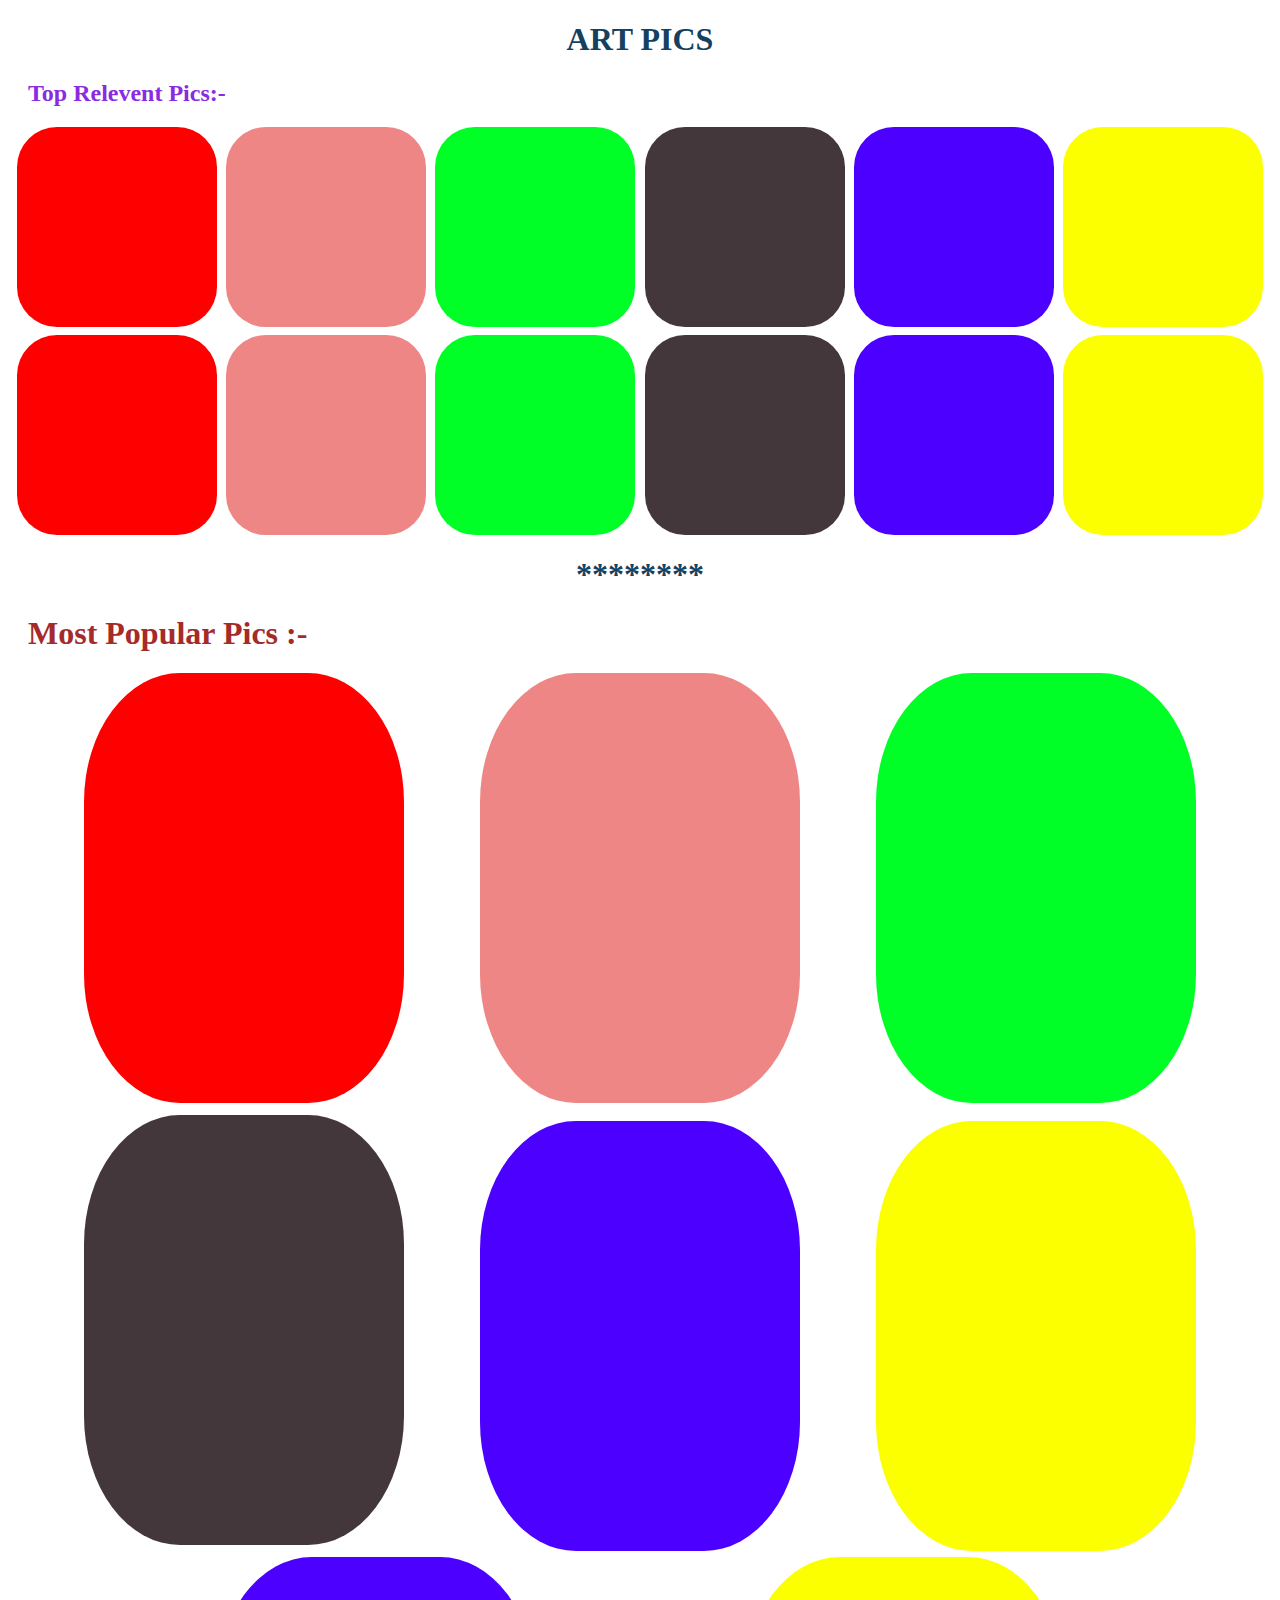
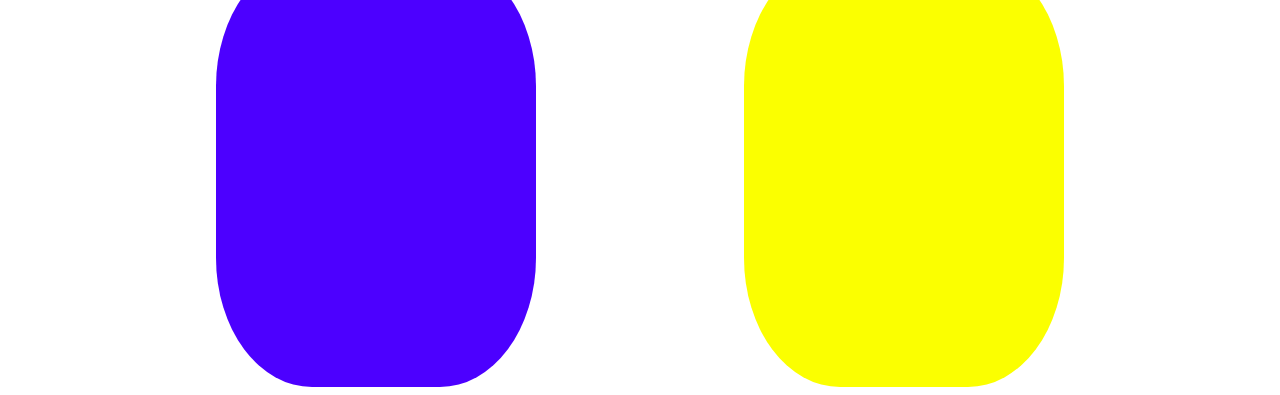
<file: page4.html>
<!DOCTYPE html>
<html lang="en">
<head>
    <meta charset="UTF-8">
    <meta name="viewport" content="width=device-width, initial-scale=1.0">
    <title>Document</title>
    <style>
h1{
    text-align: center;
    color: rgb(20, 65, 96);
    /* color: orangered; */
}
.part1{
    display: flex;
    align-items: center;
    justify-content: space-evenly;
    flex-wrap: wrap;
}
.box1{
    height: 200px;
    width: 200px;
    background-color: red;
    margin-bottom: 8px;
    /* border-radius: 40%; */
    background-image: url("https://images.unsplash.com/photo-1579965342575-16428a7c8881?w=500&auto=format&fit=crop&q=60&ixlib=rb-4.0.3&ixid=M3wxMjA3fDB8MHxzZWFyY2h8Mnx8cGFpbnRpbmd8ZW58MHx8MHx8fDA%3D");
    background-size: cover;
    border-radius: 20%;
}
.box2{
    height: 200px;
    width: 200px;
    background-color: rgb(239, 134, 134);
    margin-bottom: 8px;
    border-radius: 20%;
    /* border-radius: 30%; */
    background-image: url("https://images.unsplash.com/photo-1525909002-1b05e0c869d8?w=500&auto=format&fit=crop&q=60&ixlib=rb-4.0.3&ixid=M3wxMjA3fDB8MHxzZWFyY2h8OHx8cGFpbnRpbmd8ZW58MHx8MHx8fDA%3D");
    background-size: cover;
}
.box3{
    height: 200px;
    width: 200px;
    background-color: rgb(0, 255, 38);
    margin-bottom: 8px;
    border-radius: 20%;
    /* border-radius: 15%; */
    background-image: url("https://plus.unsplash.com/premium_photo-1673814842168-ed452b1f0b99?w=500&auto=format&fit=crop&q=60&ixlib=rb-4.0.3&ixid=M3wxMjA3fDB8MHxzZWFyY2h8NXx8cGFpbnRpbmd8ZW58MHx8MHx8fDA%3D");
    background-size: cover;
}
.box4{
    height: 200px;
    width: 200px;
    border-radius: 20%;
    background-color: rgb(68, 55, 59);
    margin-bottom: 8px;
    background-image: url("https://images.unsplash.com/photo-1610288733460-14f838fc590b?w=500&auto=format&fit=crop&q=60&ixlib=rb-4.0.3&ixid=M3wxMjA3fDB8MHxzZWFyY2h8NTR8fHBpY3N8ZW58MHx8MHx8fDA%3D");
    background-size: cover;
}
.box5{
    height: 200px;
    width: 200px;
    background-color: rgb(76, 0, 255);
    margin-bottom: 8px;
    border-radius: 20%;
    background-image: url("https://images.unsplash.com/photo-1541753866388-0b3c701627d3?w=500&auto=format&fit=crop&q=60&ixlib=rb-4.0.3&ixid=M3wxMjA3fDB8MHxzZWFyY2h8MjB8fHBhaW50aW5nfGVufDB8fDB8fHww");
    background-size: cover;
}
.box6{
    height: 200px;
    width: 200px;
    background-color: rgb(251, 255, 0);
    margin-bottom: 8px;
    border-radius: 20%;
    background-image: url("https://images.unsplash.com/photo-1461344577544-4e5dc9487184?w=500&auto=format&fit=crop&q=60&ixlib=rb-4.0.3&ixid=M3wxMjA3fDB8MHxzZWFyY2h8MTZ8fHBhaW50aW5nfGVufDB8fDB8fHww");
    background-size: cover;
}



.box7{
    height: 200px;
    width: 200px;
    background-color: red;
    border-radius: 20%;
    /* margin-bottom: 8px; */
    /* border-radius: 40%; */
    background-image: url("https://images.unsplash.com/photo-1579783900882-c0d3dad7b119?w=500&auto=format&fit=crop&q=60&ixlib=rb-4.0.3&ixid=M3wxMjA3fDB8MHxzZWFyY2h8MjZ8fHBhaW50aW5nfGVufDB8fDB8fHww");
    background-size: cover;
}
.box8{
    height: 200px;
    width: 200px;
    background-color: rgb(239, 134, 134);
    border-radius: 20%;
    /* margin-bottom: 8px; */
    /* border-radius: 30%; */
    background-image: url("https://plus.unsplash.com/premium_photo-1675884829570-83a41714113b?w=500&auto=format&fit=crop&q=60&ixlib=rb-4.0.3&ixid=M3wxMjA3fDB8MHxzZWFyY2h8MjV8fHBhaW50aW5nfGVufDB8fDB8fHww");
    background-size: cover;
}
.box9{
    height: 200px;
    width: 200px;
    background-color: rgb(0, 255, 38);
    border-radius: 20%;
    /* margin-bottom: 8px; */
    /* border-radius: 15%; */
    background-image: url("https://images.unsplash.com/photo-1613206468203-fa00870edf79?w=500&auto=format&fit=crop&q=60&ixlib=rb-4.0.3&ixid=M3wxMjA3fDB8MHxzZWFyY2h8NzJ8fHBhaW50aW5nfGVufDB8fDB8fHww");
    background-size: cover;
}
.box10{
    height: 200px;
    width: 200px;
    background-color: rgb(68, 55, 59);
    border-radius: 20%;
    background-image: url("https://plus.unsplash.com/premium_photo-1677609898243-63280b6c89a1?w=500&auto=format&fit=crop&q=60&ixlib=rb-4.0.3&ixid=M3wxMjA3fDB8MHxzZWFyY2h8NzN8fHBhaW50aW5nfGVufDB8fDB8fHww");
    background-size: cover;
    /* margin-bottom: 8px; */
}
.box11{
    height: 200px;
    width: 200px;
    background-color: rgb(76, 0, 255);
    border-radius: 20%;
    background-image: url("https://images.unsplash.com/photo-1584446922442-7ac6b8c118f3?w=500&auto=format&fit=crop&q=60&ixlib=rb-4.0.3&ixid=M3wxMjA3fDB8MHxzZWFyY2h8NTl8fHBhaW50aW5nfGVufDB8fDB8fHww");
    background-size: cover;
}
.box12{
    height: 200px;
    width: 200px;
    background-color: rgb(251, 255, 0);
    border-radius: 20%;
    background-image: url("https://plus.unsplash.com/premium_photo-1674814950032-ba7058dede79?w=500&auto=format&fit=crop&q=60&ixlib=rb-4.0.3&ixid=M3wxMjA3fDB8MHxzZWFyY2h8NDl8fHBhaW50aW5nfGVufDB8fDB8fHww");
    background-size: cover;
}
.part2{
    display: flex;
    align-items: center;
    justify-content: space-evenly;
    flex-wrap: wrap;
    /* margin-top: 25px; */
}
.p1{
    height: 430px;
    width: 320px;
    background-color: red;
    margin-bottom: 12px;
    border-radius: 30%;
    background-image: url("https://media.istockphoto.com/id/1358545569/photo/busy-black-man-drawing-lines-on-a-big-canvas-with-painting-on-a-table.webp?b=1&s=170667a&w=0&k=20&c=UitiAEmKpiKjEX-JuHKBauXNmYpeJfyn3vAW65kq8iw=");
    background-size: cover;
}
.p2{
    height: 430px;
    width: 320px;
    background-color: rgb(239, 134, 134);
    margin-bottom: 12px;
    border-radius: 30%;
    /* border-radius: 30%; */
    background-image: url("https://plus.unsplash.com/premium_photo-1678812165206-688656de3b73?w=500&auto=format&fit=crop&q=60&ixlib=rb-4.0.3&ixid=M3wxMjA3fDB8MHxzZWFyY2h8MXx8YXJ0JTIwd29ya3xlbnwwfHwwfHx8MA%3D%3D");
    background-size: cover;
}
.p3{
    height: 430px;
    width: 320px;
    background-color: rgb(0, 255, 38);
    margin-bottom: 12px;
    border-radius: 30%;
    /* border-radius: 15%; */
    background-image: url("https://plus.unsplash.com/premium_photo-1677679817087-b8f827c22300?w=500&auto=format&fit=crop&q=60&ixlib=rb-4.0.3&ixid=M3wxMjA3fDB8MHxzZWFyY2h8MTN8fGFydCUyMHdvcmt8ZW58MHx8MHx8fDA%3D");
    background-size: cover;
    background-position: center;
}
.p4{
    height: 430px;
    width: 320px;
    background-color: rgb(68, 55, 59);
    margin-bottom: 12px;
    border-radius: 30%;
    background-image: url("https://images.unsplash.com/photo-1541753866388-0b3c701627d3?w=500&auto=format&fit=crop&q=60&ixlib=rb-4.0.3&ixid=M3wxMjA3fDB8MHxzZWFyY2h8MjB8fHBhaW50aW5nfGVufDB8fDB8fHww");
    background-size: cover;
    background-position: center;
}
.p5{
    height: 430px;
    width: 320px;
    border-radius: 30%;
    background-image: url("https://images.unsplash.com/photo-1501366062246-723b4d3e4eb6?w=500&auto=format&fit=crop&q=60&ixlib=rb-4.0.3&ixid=M3wxMjA3fDB8MHxzZWFyY2h8MjN8fGFydCUyMHdvcmslMjBvbiUyMGxhcHRpb3B8ZW58MHx8MHx8fDA%3D");
    background-size: cover;
    background-color: rgb(76, 0, 255);
    background-position: center;
}
.p6{
    height: 430px;
    width: 320px;
    background-color: rgb(251, 255, 0);
    border-radius: 30%;
    background-image: url("https://images.unsplash.com/photo-1578926314433-e2789279f4aa?w=500&auto=format&fit=crop&q=60&ixlib=rb-4.0.3&ixid=M3wxMjA3fDB8MHxzZWFyY2h8Mjl8fGFydCUyMHdvcmslMjBvbiUyMGxhcHRpb3B8ZW58MHx8MHx8fDA%3D");
    background-size: cover;
}
.p7{
    height: 430px;
    width: 320px;
    background-color: rgb(76, 0, 255);
    border-radius: 30%;
    background-image: url("https://media.istockphoto.com/id/1406949600/photo/two-female-artists-painting-large-wall-mural.webp?b=1&s=170667a&w=0&k=20&c=pFzfKe7D1gj7CYirJ6dqUapBhqtgEcJwNAWluwBAxVI=");
    background-size: cover;
    background-position: center;
}
.p8{
    height: 430px;
    width: 320px;
    background-color: rgb(251, 255, 0);
    border-radius: 30%;
    background-position: center;
    background-image: url("https://media.istockphoto.com/id/1443440198/photo/a-girl-concentrates-on-acrylic-color-painting-on-canvas-in-an-art-classroom.webp?b=1&s=170667a&w=0&k=20&c=0Zu1G1rXsCRmF-4TSICC9J_NWvEb5kFy8k20nmhnpiQ=");
    background-size: cover;
}



    </style>
</head>
<body>
    <h1>ART PICS</h1>
    <h2 style="color: blueviolet; margin-left: 20px; ">Top Relevent Pics:-</h2>
    <div class="page1">
    <div class="part1">
        <div class="box1" onclick="window.location.href='https://images.unsplash.com/photo-1579965342575-16428a7c8881?w=500&auto=format&fit=crop&q=60&ixlib=rb-4.0.3&ixid=M3wxMjA3fDB8MHxzZWFyY2h8Mnx8cGFpbnRpbmd8ZW58MHx8MHx8fDA%3D'"></div>
        <div class="box2" onclick="window.location.href='https://images.unsplash.com/photo-1525909002-1b05e0c869d8?w=500&auto=format&fit=crop&q=60&ixlib=rb-4.0.3&ixid=M3wxMjA3fDB8MHxzZWFyY2h8OHx8cGFpbnRpbmd8ZW58MHx8MHx8fDA%3D'"></div>
        <div class="box3" onclick="window.location.href='https://plus.unsplash.com/premium_photo-1673814842168-ed452b1f0b99?w=500&auto=format&fit=crop&q=60&ixlib=rb-4.0.3&ixid=M3wxMjA3fDB8MHxzZWFyY2h8NXx8cGFpbnRpbmd8ZW58MHx8MHx8fDA%3D'"></div>
        <div class="box4" onclick="window.location.href='https://images.unsplash.com/photo-1610288733460-14f838fc590b?w=500&auto=format&fit=crop&q=60&ixlib=rb-4.0.3&ixid=M3wxMjA3fDB8MHxzZWFyY2h8NTR8fHBpY3N8ZW58MHx8MHx8fDA%3D'"></div>
        <div class="box5" onclick="window.location.href='https://images.unsplash.com/photo-1541753866388-0b3c701627d3?w=500&auto=format&fit=crop&q=60&ixlib=rb-4.0.3&ixid=M3wxMjA3fDB8MHxzZWFyY2h8MjB8fHBhaW50aW5nfGVufDB8fDB8fHww'"></div>
        <div class="box6" onclick="window.location.href='https://images.unsplash.com/photo-1461344577544-4e5dc9487184?w=500&auto=format&fit=crop&q=60&ixlib=rb-4.0.3&ixid=M3wxMjA3fDB8MHxzZWFyY2h8MTZ8fHBhaW50aW5nfGVufDB8fDB8fHww'"></div>
        <div class="box7" onclick="window.location.href='https://images.unsplash.com/photo-1579783900882-c0d3dad7b119?w=500&auto=format&fit=crop&q=60&ixlib=rb-4.0.3&ixid=M3wxMjA3fDB8MHxzZWFyY2h8MjZ8fHBhaW50aW5nfGVufDB8fDB8fHww'"></div>
        <div class="box8" onclick="window.location.href='https://plus.unsplash.com/premium_photo-1675884829570-83a41714113b?w=500&auto=format&fit=crop&q=60&ixlib=rb-4.0.3&ixid=M3wxMjA3fDB8MHxzZWFyY2h8MjV8fHBhaW50aW5nfGVufDB8fDB8fHww'"></div>
        <div class="box9" onclick="window.location.href='https://images.unsplash.com/photo-1613206468203-fa00870edf79?w=500&auto=format&fit=crop&q=60&ixlib=rb-4.0.3&ixid=M3wxMjA3fDB8MHxzZWFyY2h8NzJ8fHBhaW50aW5nfGVufDB8fDB8fHww'"></div>
        <div class="box10" onclick="window.location.href='https://plus.unsplash.com/premium_photo-1677609898243-63280b6c89a1?w=500&auto=format&fit=crop&q=60&ixlib=rb-4.0.3&ixid=M3wxMjA3fDB8MHxzZWFyY2h8NzN8fHBhaW50aW5nfGVufDB8fDB8fHww'"></div>
        <div class="box11" onclick="window.location.href='https://images.unsplash.com/photo-1584446922442-7ac6b8c118f3?w=500&auto=format&fit=crop&q=60&ixlib=rb-4.0.3&ixid=M3wxMjA3fDB8MHxzZWFyY2h8NTl8fHBhaW50aW5nfGVufDB8fDB8fHww'"></div>
        <div class="box12" onclick="window.location.href='https://plus.unsplash.com/premium_photo-1674814950032-ba7058dede79?w=500&auto=format&fit=crop&q=60&ixlib=rb-4.0.3&ixid=M3wxMjA3fDB8MHxzZWFyY2h8NDl8fHBhaW50aW5nfGVufDB8fDB8fHww'"></div>

    </div>
    <h1>********</h1>
    <h1 style="text-align: left; margin-left: 20px; text-decoration: black dotted; color: brown;">Most Popular Pics :-</h1>
    <div class="part2">
        <div class="p1" onclick="window.location.href='https://media.istockphoto.com/id/1358545569/photo/busy-black-man-drawing-lines-on-a-big-canvas-with-painting-on-a-table.webp?b=1&s=170667a&w=0&k=20&c=UitiAEmKpiKjEX-JuHKBauXNmYpeJfyn3vAW65kq8iw='"></div>
        <div class="p2" onclick="window.location.href='https://plus.unsplash.com/premium_photo-1678812165206-688656de3b73?w=500&auto=format&fit=crop&q=60&ixlib=rb-4.0.3&ixid=M3wxMjA3fDB8MHxzZWFyY2h8MXx8YXJ0JTIwd29ya3xlbnwwfHwwfHx8MA%3D%3D'"></div>
        <div class="p3" onclick="window.location.href='https://plus.unsplash.com/premium_photo-1677679817087-b8f827c22300?w=500&auto=format&fit=crop&q=60&ixlib=rb-4.0.3&ixid=M3wxMjA3fDB8MHxzZWFyY2h8MTN8fGFydCUyMHdvcmt8ZW58MHx8MHx8fDA%3D'"></div>
        <div class="p4" onclick="window.location.href='https://images.unsplash.com/photo-1541753866388-0b3c701627d3?w=500&auto=format&fit=crop&q=60&ixlib=rb-4.0.3&ixid=M3wxMjA3fDB8MHxzZWFyY2h8MjB8fHBhaW50aW5nfGVufDB8fDB8fHww'"></div>
        <div class="p5" onclick="window.location.href='https://images.unsplash.com/photo-1501366062246-723b4d3e4eb6?w=500&auto=format&fit=crop&q=60&ixlib=rb-4.0.3&ixid=M3wxMjA3fDB8MHxzZWFyY2h8MjN8fGFydCUyMHdvcmslMjBvbiUyMGxhcHRpb3B8ZW58MHx8MHx8fDA%3D'"></div>
        <div class="p6" onclick="window.location.href='https://images.unsplash.com/photo-1578926314433-e2789279f4aa?w=500&auto=format&fit=crop&q=60&ixlib=rb-4.0.3&ixid=M3wxMjA3fDB8MHxzZWFyY2h8Mjl8fGFydCUyMHdvcmslMjBvbiUyMGxhcHRpb3B8ZW58MHx8MHx8fDA%3D'"></div>
        <div class="p7" onclick="window.location.href='https://media.istockphoto.com/id/1406949600/photo/two-female-artists-painting-large-wall-mural.webp?b=1&s=170667a&w=0&k=20&c=pFzfKe7D1gj7CYirJ6dqUapBhqtgEcJwNAWluwBAxVI='"></div>
        <div class="p8" onclick="window.location.href='https://media.istockphoto.com/id/1443440198/photo/a-girl-concentrates-on-acrylic-color-painting-on-canvas-in-an-art-classroom.webp?b=1&s=170667a&w=0&k=20&c=0Zu1G1rXsCRmF-4TSICC9J_NWvEb5kFy8k20nmhnpiQ='"></div>
    </div>

    </div>



    <script>

    </script>
</body>
</html>
</file>
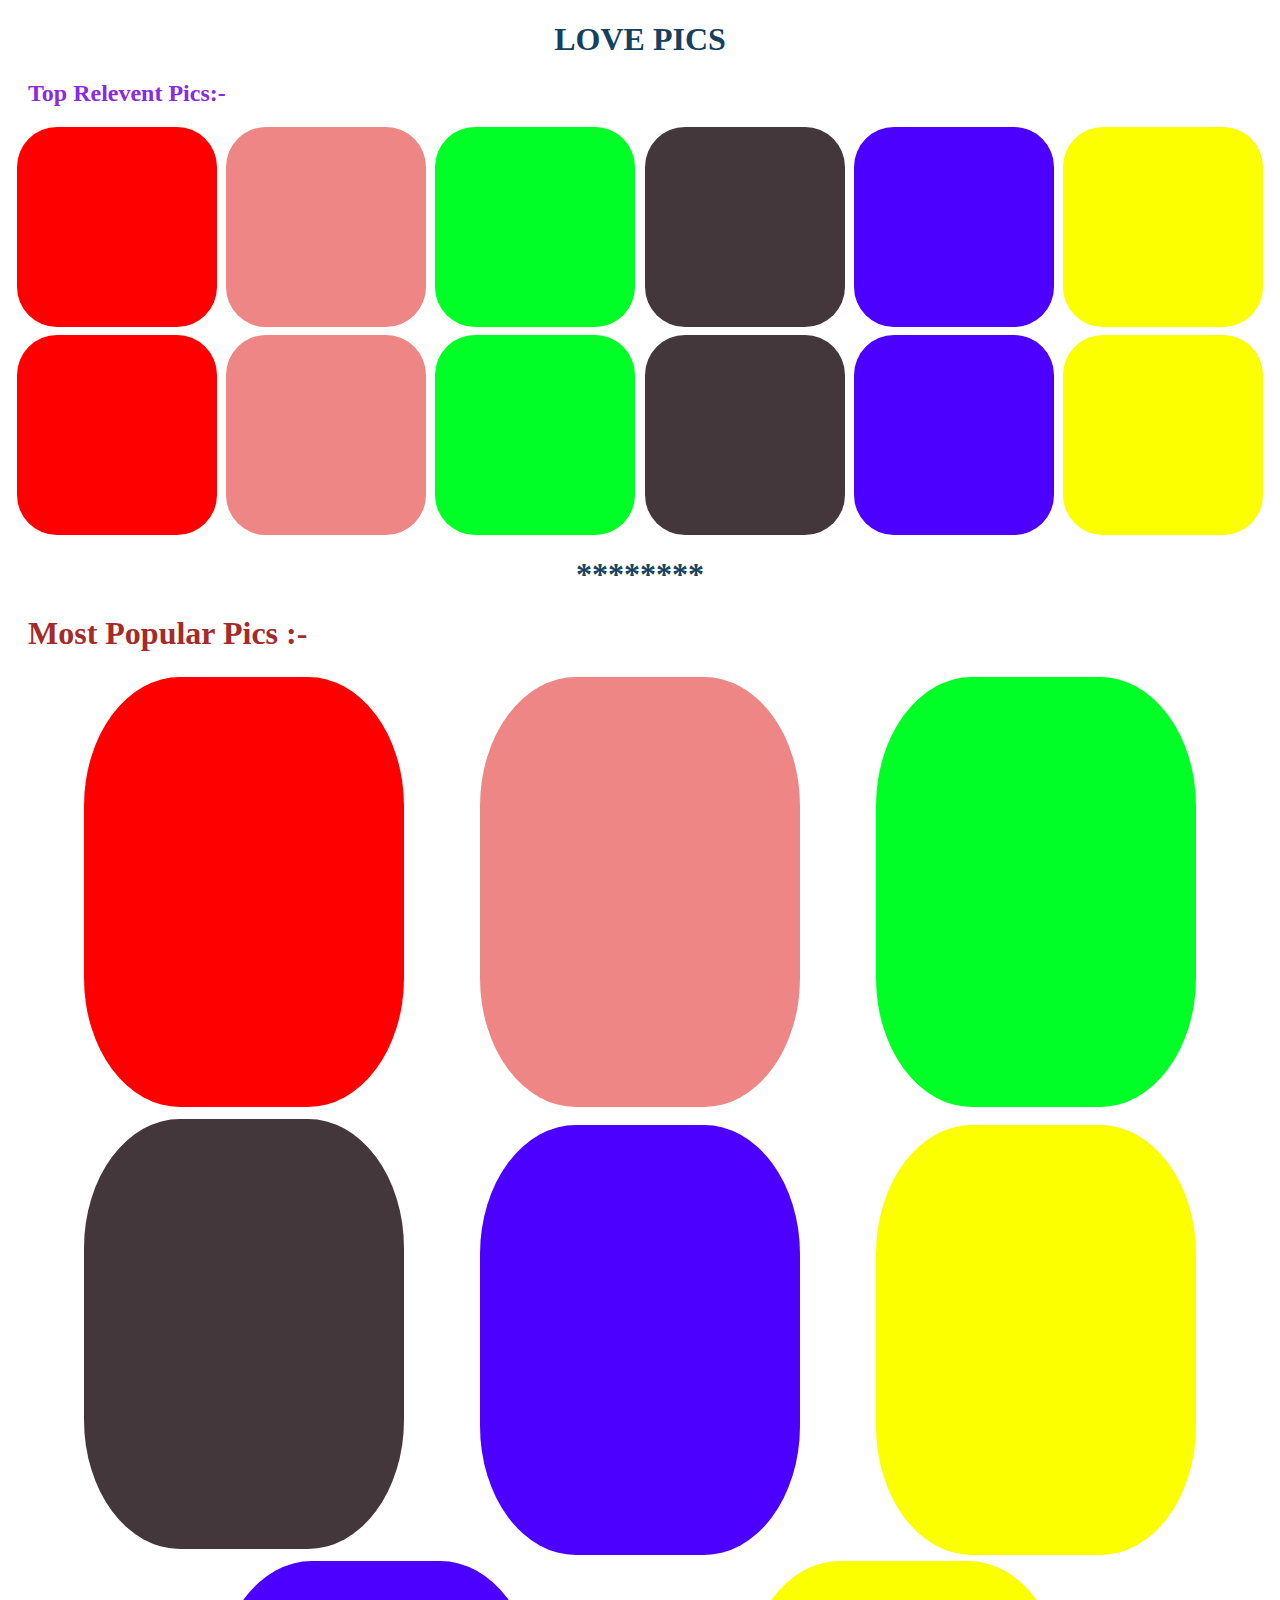
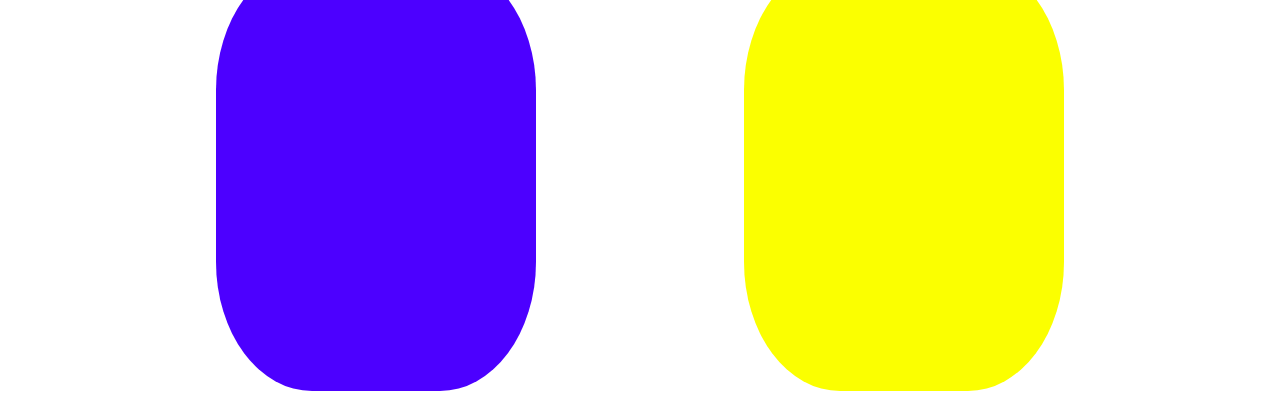
<file: page5.html>
<!DOCTYPE html>
<html lang="en">
<head>
    <meta charset="UTF-8">
    <meta name="viewport" content="width=device-width, initial-scale=1.0">
    <title>Document</title>
    <style>
h1{
    text-align: center;
    color: rgb(20, 65, 96);
}
.part1{
    display: flex;
    align-items: center;
    justify-content: space-evenly;
    flex-wrap: wrap;
}
.box1{
    height: 200px;
    width: 200px;
    background-color: red;
    margin-bottom: 8px;
    /* border-radius: 40%; */
    background-image: url("https://images.unsplash.com/photo-1506014299253-3725319c0f69?w=500&auto=format&fit=crop&q=60&ixlib=rb-4.0.3&ixid=M3wxMjA3fDB8MHxzZWFyY2h8Njd8fGxvdmV8ZW58MHx8MHx8fDA%3D");
    background-size: cover;
    border-radius: 20%;
    background-position: center;
}
.box2{
    height: 200px;
    width: 200px;
    background-color: rgb(239, 134, 134);
    margin-bottom: 8px;
    border-radius: 20%;
    /* border-radius: 30%; */
    background-image: url("https://plus.unsplash.com/premium_photo-1676690765951-85e67aa5bb55?w=500&auto=format&fit=crop&q=60&ixlib=rb-4.0.3&ixid=M3wxMjA3fDB8MHxzZWFyY2h8Nzd8fGxvdmV8ZW58MHx8MHx8fDA%3D");
    background-size: cover;
    background-position: center;
}
.box3{
    height: 200px;
    width: 200px;
    background-color: rgb(0, 255, 38);
    margin-bottom: 8px;
    border-radius: 20%;
    /* border-radius: 15%; */
    background-image: url("https://images.unsplash.com/photo-1516980907201-943c13a8d03c?w=500&auto=format&fit=crop&q=60&ixlib=rb-4.0.3&ixid=M3wxMjA3fDB8MHxzZWFyY2h8NzJ8fGxvdmV8ZW58MHx8MHx8fDA%3D");
    background-size: cover;
}
.box4{
    height: 200px;
    width: 200px;
    border-radius: 20%;
    background-color: rgb(68, 55, 59);
    margin-bottom: 8px;
    background-image: url("https://images.unsplash.com/reserve/Af0sF2OS5S5gatqrKzVP_Silhoutte.jpg?w=500&auto=format&fit=crop&q=60&ixlib=rb-4.0.3&ixid=M3wxMjA3fDB8MHxzZWFyY2h8OHx8bG92ZXxlbnwwfHwwfHx8MA%3D%3D");
    background-size: cover;
    background-position: center;
}
.box5{
    height: 200px;
    width: 200px;
    background-color: rgb(76, 0, 255);
    margin-bottom: 8px;
    border-radius: 20%;
    background-image: url("https://images.unsplash.com/photo-1564045288780-5c11658fefa3?w=500&auto=format&fit=crop&q=60&ixlib=rb-4.0.3&ixid=M3wxMjA3fDB8MHxzZWFyY2h8NjR8fGxvdmV8ZW58MHx8MHx8fDA%3D");
    background-size: cover;
}
.box6{
    height: 200px;
    width: 200px;
    background-color: rgb(251, 255, 0);
    margin-bottom: 8px;
    border-radius: 20%;
    background-image: url("https://images.unsplash.com/photo-1521033719794-41049d18b8d4?w=500&auto=format&fit=crop&q=60&ixlib=rb-4.0.3&ixid=M3wxMjA3fDB8MHxzZWFyY2h8NTR8fGxvdmV8ZW58MHx8MHx8fDA%3D");
    background-size: cover;
}



.box7{
    height: 200px;
    width: 200px;
    background-color: red;
    border-radius: 20%;
    /* margin-bottom: 8px; */
    /* border-radius: 40%; */
    background-image: url("https://images.unsplash.com/photo-1525239845569-81bb7f894102?w=500&auto=format&fit=crop&q=60&ixlib=rb-4.0.3&ixid=M3wxMjA3fDB8MHxzZWFyY2h8NTV8fGxvdmV8ZW58MHx8MHx8fDA%3D");
    background-size: cover;
    background-position: center;
}
.box8{
    height: 200px;
    width: 200px;
    background-color: rgb(239, 134, 134);
    border-radius: 20%;
    /* margin-bottom: 8px; */
    /* border-radius: 30%; */
    background-image: url("https://plus.unsplash.com/premium_photo-1674068281218-4e2c8e09deb3?w=500&auto=format&fit=crop&q=60&ixlib=rb-4.0.3&ixid=M3wxMjA3fDB8MHxzZWFyY2h8NTN8fGxvdmV8ZW58MHx8MHx8fDA%3D");
    background-size: cover;
    background-position: center;
}
.box9{
    height: 200px;
    width: 200px;
    background-color: rgb(0, 255, 38);
    border-radius: 20%;
    /* margin-bottom: 8px; */
    /* border-radius: 15%; */
    background-image: url("https://images.unsplash.com/photo-1543899161-d044e847c40f?w=500&auto=format&fit=crop&q=60&ixlib=rb-4.0.3&ixid=M3wxMjA3fDB8MHxzZWFyY2h8NDZ8fGxvdmV8ZW58MHx8MHx8fDA%3D");
    background-size: cover;
}
.box10{
    height: 200px;
    width: 200px;
    background-color: rgb(68, 55, 59);
    border-radius: 20%;
    background-image: url("https://plus.unsplash.com/premium_photo-1670740581757-65cc1c9ffe1e?w=500&auto=format&fit=crop&q=60&ixlib=rb-4.0.3&ixid=M3wxMjA3fDB8MHxzZWFyY2h8Mzd8fGxvdmV8ZW58MHx8MHx8fDA%3D");
    background-size: cover;
    /* margin-bottom: 8px; */
}
.box11{
    height: 200px;
    width: 200px;
    background-color: rgb(76, 0, 255);
    border-radius: 20%;
    background-image: url("https://images.unsplash.com/photo-1581700261299-b342aa7174cf?w=500&auto=format&fit=crop&q=60&ixlib=rb-4.0.3&ixid=M3wxMjA3fDB8MHxzZWFyY2h8NDN8fGxvdmV8ZW58MHx8MHx8fDA%3D");
    background-size: cover;
}
.box12{
    height: 200px;
    width: 200px;
    background-color: rgb(251, 255, 0);
    border-radius: 20%;
    background-image: url("https://plus.unsplash.com/premium_photo-1675549150555-8bfc95275a2a?w=500&auto=format&fit=crop&q=60&ixlib=rb-4.0.3&ixid=M3wxMjA3fDB8MHxzZWFyY2h8MzN8fGxvdmV8ZW58MHx8MHx8fDA%3D");
    background-size: cover;
}
.part2{
    display: flex;
    align-items: center;
    justify-content: space-evenly;
    flex-wrap: wrap;
    margin-top: 25px;
}
.p1{
    height: 430px;
    width: 320px;
    background-color: red;
    margin-bottom: 12px;
    border-radius: 30%;
    background-image: url("https://images.unsplash.com/photo-1527628173875-3c7bfd28ad78?w=500&auto=format&fit=crop&q=60&ixlib=rb-4.0.3&ixid=M3wxMjA3fDB8MHxzZWFyY2h8Mnx8bG92ZXxlbnwwfHwwfHx8MA%3D%3D");
    background-size: cover;
}
.p2{
    height: 430px;
    width: 320px;
    background-color: rgb(239, 134, 134);
    margin-bottom: 12px;
    border-radius: 30%;
    /* border-radius: 30%; */
    background-image: url("https://images.unsplash.com/photo-1516589178581-6cd7833ae3b2?w=500&auto=format&fit=crop&q=60&ixlib=rb-4.0.3&ixid=M3wxMjA3fDB8MHxzZWFyY2h8Nnx8bG92ZXxlbnwwfHwwfHx8MA%3D%3D");
    background-size: cover;
}
.p3{
    height: 430px;
    width: 320px;
    background-color: rgb(0, 255, 38);
    margin-bottom: 12px;
    border-radius: 30%;
    /* border-radius: 15%; */
    background-image: url("https://images.unsplash.com/photo-1645389411992-e9ec49b158e6?w=500&auto=format&fit=crop&q=60&ixlib=rb-4.0.3&ixid=M3wxMjA3fDB8MHxzZWFyY2h8M3x8bG92ZXxlbnwwfHwwfHx8MA%3D%3D");
    background-size: cover;
    background-position: center;
    background-size: cover;
    background-position: center;
}
.p4{
    height: 430px;
    width: 320px;
    background-color: rgb(68, 55, 59);
    margin-bottom: 12px;
    border-radius: 30%;
    /* background-image: url("https://images.unsplash.com/photo-1535615615570-3b839f4359be?w=500&auto=format&fit=crop&q=60&ixlib=rb-4.0.3&ixid=M3wxMjA3fDB8MHxzZWFyY2h8MTB8fGxvdmV8ZW58MHx8MHx8fDA%3D");
    background-size: cover;
    background-position: center; */
    background-image: url("https://images.unsplash.com/photo-1521033719794-41049d18b8d4?w=500&auto=format&fit=crop&q=60&ixlib=rb-4.0.3&ixid=M3wxMjA3fDB8MHxzZWFyY2h8NTR8fGxvdmV8ZW58MHx8MHx8fDA%3D");
    background-size: cover;
}
.p5{
    height: 430px;
    width: 320px;
    border-radius: 30%;
    background-image: url("https://images.unsplash.com/photo-1518621736915-f3b1c41bfd00?w=500&auto=format&fit=crop&q=60&ixlib=rb-4.0.3&ixid=M3wxMjA3fDB8MHxzZWFyY2h8MTJ8fGxvdmV8ZW58MHx8MHx8fDA%3D");
    background-size: cover;
    background-color: rgb(76, 0, 255);
    background-position: center;
}
.p6{
    height: 430px;
    width: 320px;
    background-color: rgb(251, 255, 0);
    border-radius: 30%;
    background-image: url("https://plus.unsplash.com/premium_photo-1669050700606-bf8f42f5a76d?w=500&auto=format&fit=crop&q=60&ixlib=rb-4.0.3&ixid=M3wxMjA3fDB8MHxzZWFyY2h8MTd8fGxvdmV8ZW58MHx8MHx8fDA%3D");
    background-size: cover;
    background-position: center;
}
.p7{
    height: 430px;
    width: 320px;
    background-color: rgb(76, 0, 255);
    border-radius: 30%;
    background-image: url("https://images.unsplash.com/photo-1565883024419-08511e323216?w=500&auto=format&fit=crop&q=60&ixlib=rb-4.0.3&ixid=M3wxMjA3fDB8MHxzZWFyY2h8MjZ8fGxvdmV8ZW58MHx8MHx8fDA%3D");
    background-size: cover;
    background-position: center;
}
.p8{
    height: 430px;
    width: 320px;
    background-color: rgb(251, 255, 0);
    border-radius: 30%;
    background-position: center;
    background-image: url("https://plus.unsplash.com/premium_photo-1686910560585-288f9d69f07a?w=500&auto=format&fit=crop&q=60&ixlib=rb-4.0.3&ixid=M3wxMjA3fDB8MHxzZWFyY2h8MjV8fGxvdmV8ZW58MHx8MHx8fDA%3D");
    background-size: cover;
}



    </style>
</head>
<body>
    <h1>LOVE PICS</h1>
    <h2 style="color: blueviolet; margin-left: 20px;">Top Relevent Pics:-</h2>
    <div class="page1">
    <div class="part1">
        <div class="box1" onclick="window.location.href='https://images.unsplash.com/photo-1506014299253-3725319c0f69?w=500&auto=format&fit=crop&q=60&ixlib=rb-4.0.3&ixid=M3wxMjA3fDB8MHxzZWFyY2h8Njd8fGxvdmV8ZW58MHx8MHx8fDA%3D'"></div>
        <div class="box2" onclick="window.location.href='https://plus.unsplash.com/premium_photo-1676690765951-85e67aa5bb55?w=500&auto=format&fit=crop&q=60&ixlib=rb-4.0.3&ixid=M3wxMjA3fDB8MHxzZWFyY2h8Nzd8fGxvdmV8ZW58MHx8MHx8fDA%3D'"></div>
        <div class="box3" onclick="window.location.href='https://images.unsplash.com/photo-1516980907201-943c13a8d03c?w=500&auto=format&fit=crop&q=60&ixlib=rb-4.0.3&ixid=M3wxMjA3fDB8MHxzZWFyY2h8NzJ8fGxvdmV8ZW58MHx8MHx8fDA%3D'"></div>
        <div class="box4" onclick="window.location.href='https://images.unsplash.com/reserve/Af0sF2OS5S5gatqrKzVP_Silhoutte.jpg?w=500&auto=format&fit=crop&q=60&ixlib=rb-4.0.3&ixid=M3wxMjA3fDB8MHxzZWFyY2h8OHx8bG92ZXxlbnwwfHwwfHx8MA%3D%3D'"></div>
        <div class="box5" onclick="window.location.href='https://images.unsplash.com/photo-1564045288780-5c11658fefa3?w=500&auto=format&fit=crop&q=60&ixlib=rb-4.0.3&ixid=M3wxMjA3fDB8MHxzZWFyY2h8NjR8fGxvdmV8ZW58MHx8MHx8fDA%3D'"></div>
        <div class="box6" onclick="window.location.href='https://images.unsplash.com/photo-1521033719794-41049d18b8d4?w=500&auto=format&fit=crop&q=60&ixlib=rb-4.0.3&ixid=M3wxMjA3fDB8MHxzZWFyY2h8NTR8fGxvdmV8ZW58MHx8MHx8fDA%3D'"></div>
        <div class="box7" onclick="window.location.href='https://images.unsplash.com/photo-1525239845569-81bb7f894102?w=500&auto=format&fit=crop&q=60&ixlib=rb-4.0.3&ixid=M3wxMjA3fDB8MHxzZWFyY2h8NTV8fGxvdmV8ZW58MHx8MHx8fDA%3D'"></div>
        <div class="box8" onclick="window.location.href='https://plus.unsplash.com/premium_photo-1674068281218-4e2c8e09deb3?w=500&auto=format&fit=crop&q=60&ixlib=rb-4.0.3&ixid=M3wxMjA3fDB8MHxzZWFyY2h8NTN8fGxvdmV8ZW58MHx8MHx8fDA%3D'"></div>
        <div class="box9" onclick="window.location.href='https://images.unsplash.com/photo-1543899161-d044e847c40f?w=500&auto=format&fit=crop&q=60&ixlib=rb-4.0.3&ixid=M3wxMjA3fDB8MHxzZWFyY2h8NDZ8fGxvdmV8ZW58MHx8MHx8fDA%3D'"></div>
        <div class="box10" onclick="window.location.href='https://plus.unsplash.com/premium_photo-1670740581757-65cc1c9ffe1e?w=500&auto=format&fit=crop&q=60&ixlib=rb-4.0.3&ixid=M3wxMjA3fDB8MHxzZWFyY2h8Mzd8fGxvdmV8ZW58MHx8MHx8fDA%3D'"></div>
        <div class="box11" onclick="window.location.href='https://images.unsplash.com/photo-1581700261299-b342aa7174cf?w=500&auto=format&fit=crop&q=60&ixlib=rb-4.0.3&ixid=M3wxMjA3fDB8MHxzZWFyY2h8NDN8fGxvdmV8ZW58MHx8MHx8fDA%3D'"></div>
        <div class="box12" onclick="window.location.href='https://plus.unsplash.com/premium_photo-1675549150555-8bfc95275a2a?w=500&auto=format&fit=crop&q=60&ixlib=rb-4.0.3&ixid=M3wxMjA3fDB8MHxzZWFyY2h8MzN8fGxvdmV8ZW58MHx8MHx8fDA%3D'"></div>

    </div>
    <h1>********</h1>
    <h1 style="text-align: left; margin-left: 20px; text-decoration: black dotted; color: brown;">Most Popular Pics :-</h1>
    <div class="part2">
        <div class="p1" onclick="window.location.href='https://images.unsplash.com/photo-1527628173875-3c7bfd28ad78?w=500&auto=format&fit=crop&q=60&ixlib=rb-4.0.3&ixid=M3wxMjA3fDB8MHxzZWFyY2h8Mnx8bG92ZXxlbnwwfHwwfHx8MA%3D%3D'"></div>
        <div class="p2" onclick="window.location.href='https://images.unsplash.com/photo-1516589178581-6cd7833ae3b2?w=500&auto=format&fit=crop&q=60&ixlib=rb-4.0.3&ixid=M3wxMjA3fDB8MHxzZWFyY2h8Nnx8bG92ZXxlbnwwfHwwfHx8MA%3D%3D'"></div>
        <div class="p3" onclick="window.location.href='https://images.unsplash.com/photo-1645389411992-e9ec49b158e6?w=500&auto=format&fit=crop&q=60&ixlib=rb-4.0.3&ixid=M3wxMjA3fDB8MHxzZWFyY2h8M3x8bG92ZXxlbnwwfHwwfHx8MA%3D%3D'"></div>
        <div class="p4" onclick="window.location.href='https://images.unsplash.com/photo-1521033719794-41049d18b8d4?w=500&auto=format&fit=crop&q=60&ixlib=rb-4.0.3&ixid=M3wxMjA3fDB8MHxzZWFyY2h8NTR8fGxvdmV8ZW58MHx8MHx8fDA%3D'"></div>
        <div class="p5" onclick="window.location.href='https://images.unsplash.com/photo-1518621736915-f3b1c41bfd00?w=500&auto=format&fit=crop&q=60&ixlib=rb-4.0.3&ixid=M3wxMjA3fDB8MHxzZWFyY2h8MTJ8fGxvdmV8ZW58MHx8MHx8fDA%3D'"></div>
        <div class="p6" onclick="window.location.href='https://plus.unsplash.com/premium_photo-1669050700606-bf8f42f5a76d?w=500&auto=format&fit=crop&q=60&ixlib=rb-4.0.3&ixid=M3wxMjA3fDB8MHxzZWFyY2h8MTd8fGxvdmV8ZW58MHx8MHx8fDA%3D'"></div>
        <div class="p7" onclick="window.location.href='https://images.unsplash.com/photo-1565883024419-08511e323216?w=500&auto=format&fit=crop&q=60&ixlib=rb-4.0.3&ixid=M3wxMjA3fDB8MHxzZWFyY2h8MjZ8fGxvdmV8ZW58MHx8MHx8fDA%3D'"></div>
        <div class="p8" onclick="window.location.href='https://plus.unsplash.com/premium_photo-1686910560585-288f9d69f07a?w=500&auto=format&fit=crop&q=60&ixlib=rb-4.0.3&ixid=M3wxMjA3fDB8MHxzZWFyY2h8MjV8fGxvdmV8ZW58MHx8MHx8fDA%3D'"></div>
    </div>

    </div>



    <script>

    </script>
</body>
</html>
</file>
